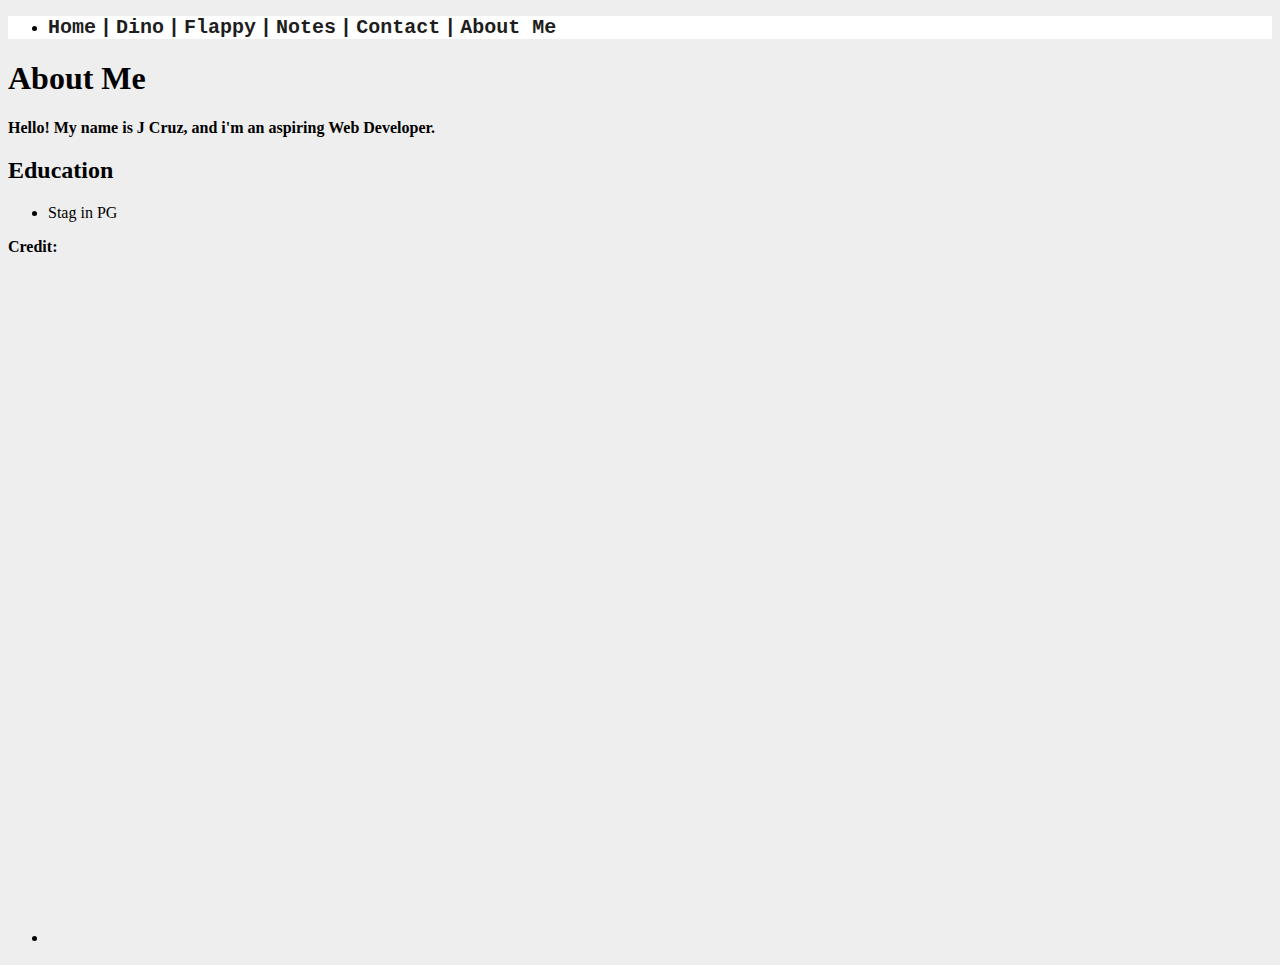
<file: about.html>
<!DOCTYPE html>
<html lang="en">
<head>
    <meta charset="utf-8">
    <meta name="viewport" content="width=device-width, initial-scale=1">
    <title>About</title>
</head>
<link rel="icon" href="https://uxwing.com/wp-content/themes/uxwing/download/location-travel-map/globe-icon.png">
<nav>
    <ul>
        <li>
            <a href="index.html"><strong>Home</strong></a>
            <a><strong>|</strong></a>
            <a href="dino.html"><strong>Dino</strong></a>
            <a><strong>|</strong></a>
            <a href="flappy.html"><strong>Flappy</strong></a>
            <a><strong>|</strong></a>
            <a href="notes.html"><strong>Notes</strong></a>
            <a><strong>|</strong></a>
            <a href="contact.html"><strong>Contact</strong></a>
            <a><strong>|</strong></a>
            <a href="about.html"><strong>About Me</strong></a>
        </li>
    </ul>
</nav>
<link href="theme.css" rel="stylesheet" type="text/css"/>
<h1>About Me</h1>
<p><strong>Hello! My name is J Cruz, and i'm an aspiring Web Developer.</strong></p>
<h2><b>Education</b></h2>
<ul>
    <li>Stag in PG</li>
</ul>
<p><strong>
    <p><strong>Credit:</strong></p>
        <iframe width="560" height="315"
        src="https://www.youtube.com/embed/OOy764mDtiA?list=PL0eyrZgxdwhwNC5ppZo_dYGVjerQY3xYU" frameborder="0"
        allowfullscreen></iframe>
    <video src=""></video>
   <iframe width="560" height="315"
        src="https://www.youtube.com/embed/bG2BmmYr9NQ" frameborder="0"
        allowfullscreen><iframe width="1045" height="588"></iframe>
    </iframe> 

<ul>
    <li><a href="https://www.geeksforgeeks.org/flappy-bird-game-in-javascript/"></a>
    </li>
</ul>

    
</strong></p>
</file>
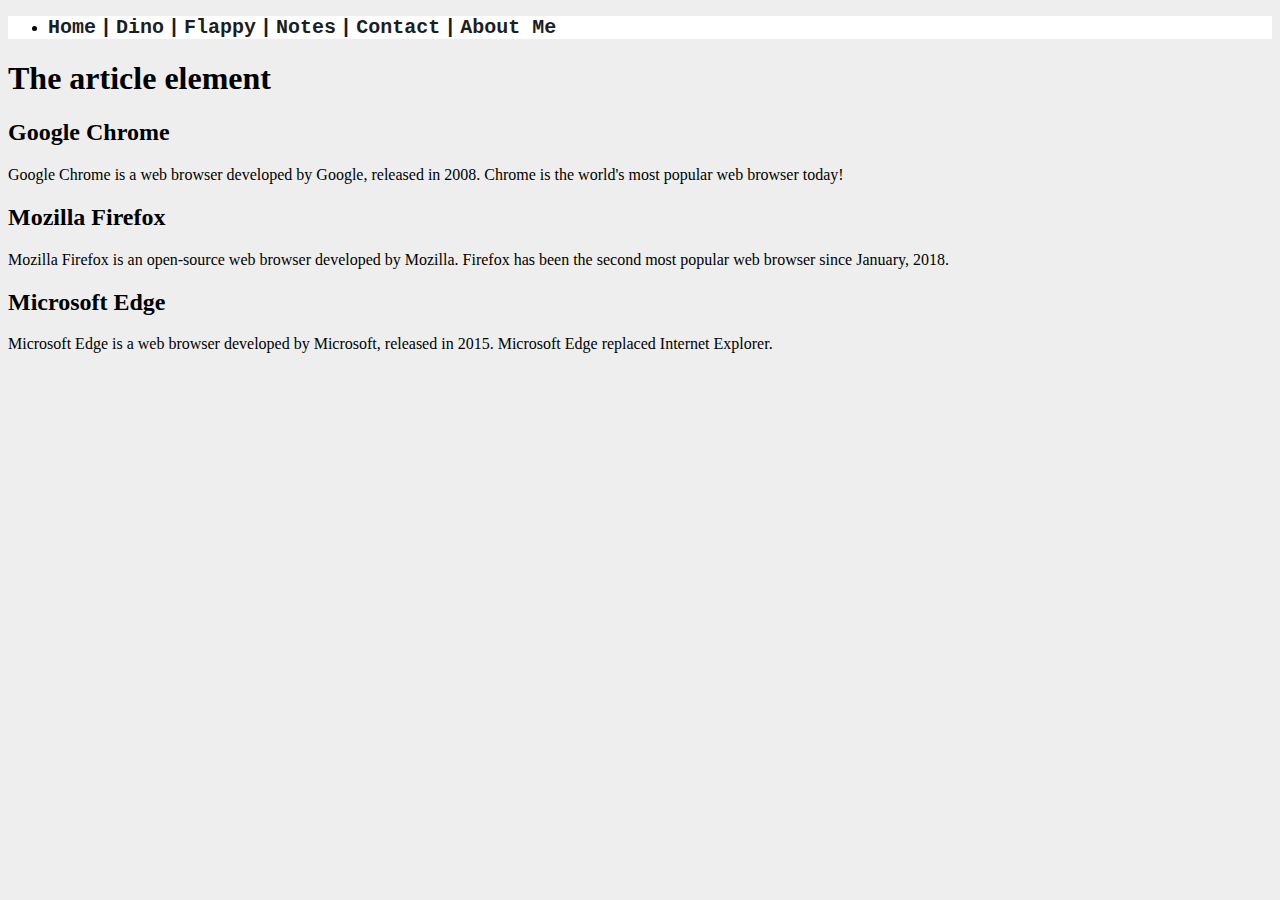
<file: AP Biology.html>
<!DOCTYPE html>
<html>
    <head>
        <meta charset="utf-8">
        <meta name="viewport" content="width=device-width, initial-scale=1">
        <title>minima AP-BIO</title>
    </head>
    <link rel="icon" href="https://uxwing.com/wp-content/themes/uxwing/download/location-travel-map/globe-icon.png">
    <link href="theme.css" rel="stylesheet" type="text/css"/>
    <nav>
        <ul>
            <li>
                <a href="index.html"><strong>Home</strong></a>
                <a><strong>|</strong></a>
                <a href="dino.html"><strong>Dino</strong></a>
                <a><strong>|</strong></a>
                <a href="flappy.html"><strong>Flappy</strong></a>
                <a><strong>|</strong></a>
                <a href="notes.html"><strong>Notes</strong></a>
                <a><strong>|</strong></a>
                <a href="contact.html"><strong>Contact</strong></a>
                <a><strong>|</strong></a>
                <a href="about.html"><strong>About Me</strong></a>
            </li>
        </ul>
    </nav>
<body>

<h1>The article element</h1>

<article>
  <h2>Google Chrome</h2>
  <p>Google Chrome is a web browser developed by Google, released in 2008. Chrome is the world's most popular web browser today!</p>
</article>

<article>
  <h2>Mozilla Firefox</h2>
  <p>Mozilla Firefox is an open-source web browser developed by Mozilla. Firefox has been the second most popular web browser since January, 2018.</p>
</article>

<article>
  <h2>Microsoft Edge</h2>
  <p>Microsoft Edge is a web browser developed by Microsoft, released in 2015. Microsoft Edge replaced Internet Explorer.</p>
</article>

</body>
</html>
</file>
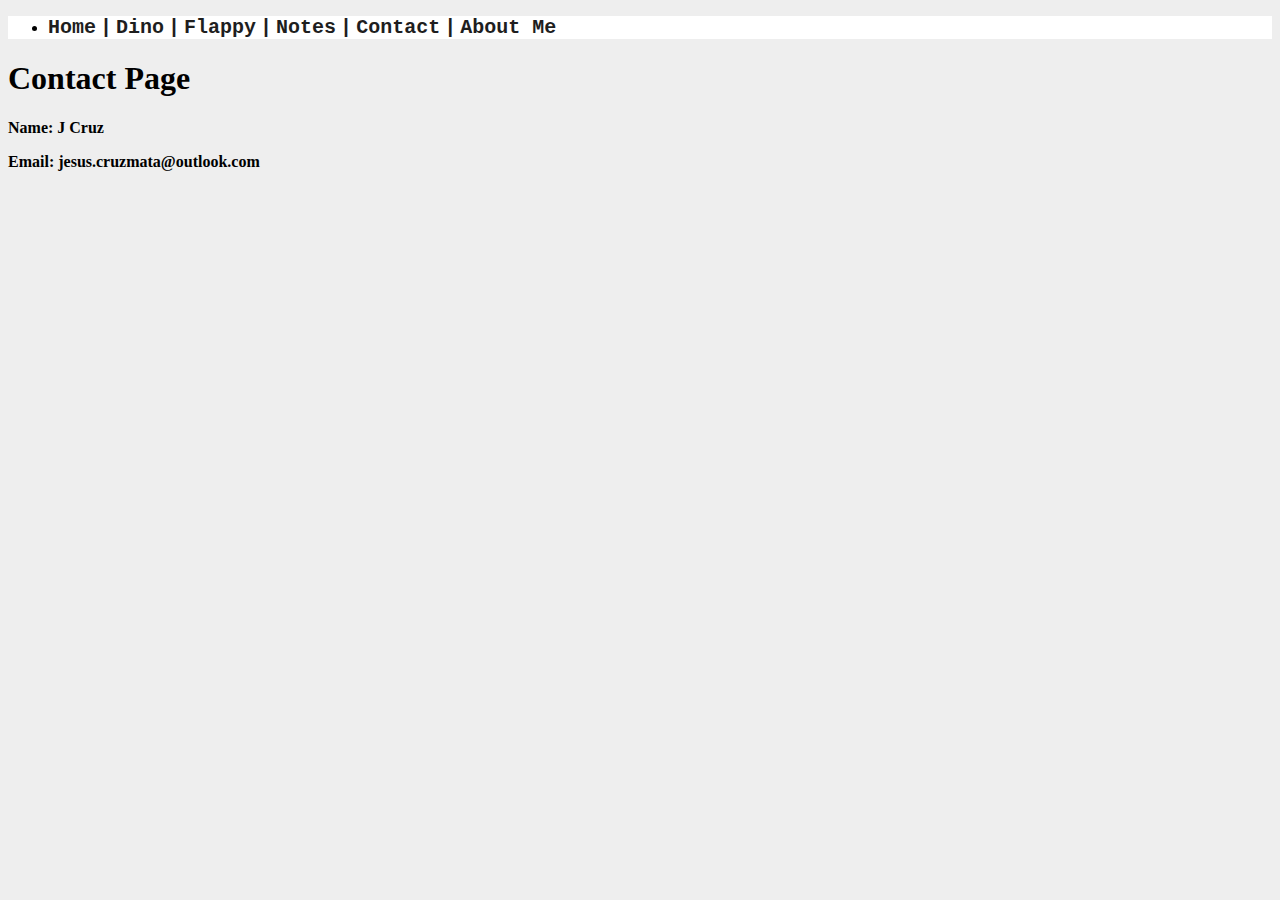
<file: contact.html>
<!DOCTYPE html>
<html lang="en">
<head>
    <meta charset="utf-8">
    <meta name="viewport" content="width=device-width, initial-scale=1">
    <title>Contact Page</title>
</head>
<link rel="icon" href="https://uxwing.com/wp-content/themes/uxwing/download/location-travel-map/globe-icon.png">
<nav>
    <ul>
        <li>
            <a href="index.html"><strong>Home</strong></a>
            <a><strong>|</strong></a>
            <a href="dino.html"><strong>Dino</strong></a>
            <a><strong>|</strong></a>
            <a href="flappy.html"><strong>Flappy</strong></a>
            <a><strong>|</strong></a>
            <a href="notes.html"><strong>Notes</strong></a>
            <a><strong>|</strong></a>
            <a href="contact.html"><strong>Contact</strong></a>
            <a><strong>|</strong></a>
            <a href="about.html"><strong>About Me</strong></a>
        </li>
    </ul>
</nav>
<link href="theme.css" rel="stylesheet" type="text/css"/>
<body>
    <h1>Contact Page</h1>
    <p><strong>
        Name: J Cruz
        </strong>
    </p>
    <p><strong>
        Email: jesus.cruzmata@outlook.com
        </strong>
    </p>
</body>
</html>
</file>
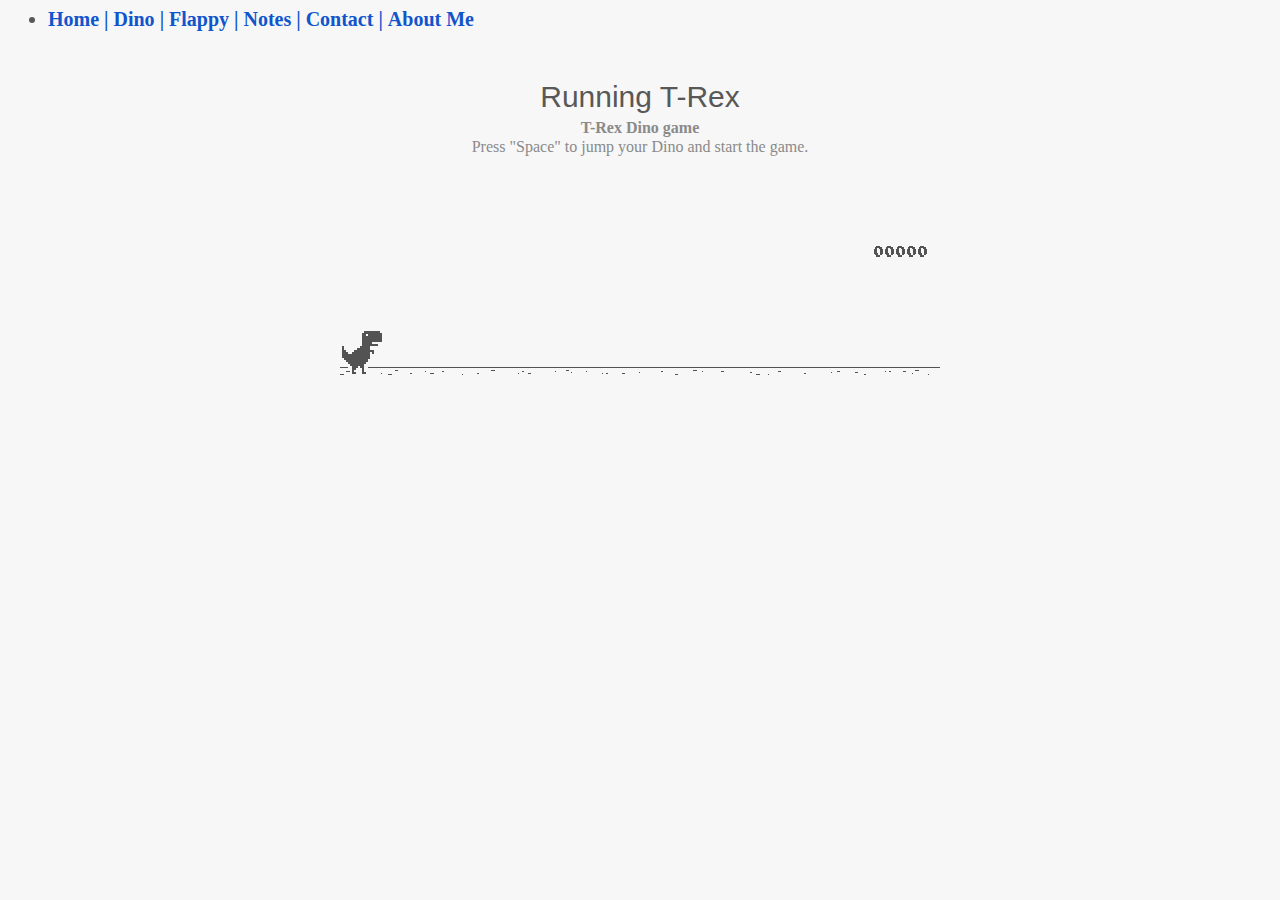
<file: dino.html>
<html>
    <nav>
        <ul>
            <li>
                <a href="index.html"><strong>Home</strong></a>
                <a><strong>|</strong></a>
                <a href="dino.html"><strong>Dino</strong></a>
                <a><strong>|</strong></a>
                <a href="flappy.html"><strong>Flappy</strong></a>
                <a><strong>|</strong></a>
                <a href="notes.html"><strong>Notes</strong></a>
                <a><strong>|</strong></a>
                <a href="contact.html"><strong>Contact</strong></a>
                <a><strong>|</strong></a>
                <a href="about.html"><strong>About Me</strong></a>
            </li>
        </ul>
    </nav>
<head>
<title>T-Rex Game</title>
<meta name="description" content="Ripped T-Rex/Dino game of Chromium">
<meta property="og:title" content="Play the hidden T-Rex Dinosaur game of Chromium .">
<meta property="og:type" content="article">
<meta property="og:url" content="http://www.thecodepost.org">
<meta property="og:image" content="http://img.thecodepost.org/2015/01/trex.png">
<meta property="og:site_name" content="The Code Post">
<meta property="og:description" content="Google Chrome has a hidden T-Rex game only for offline mode. But now, you can enjoy it any time and on any device, but you gotta stay online!!!">

<meta name="twitter:card" content="summary_large_image">
<meta name="twitter:site" content="@thecodepost">
<meta name="twitter:creator" content="@thecodepost">
<meta name="twitter:title" content="Check out the cool hidden game from Google Chrome!">
<meta name="twitter:description" content="Check out the cool hidden game from Google Chrome!">
<meta name="twitter:image:src" content="http://img.thecodepost.org/2015/01/trex.png">
<script src="https://apis.google.com/js/platform.js" async defer></script>

	<!--script type="text/javascript" src="a.js"></script-->
	<script type="text/javascript">
	function hideClass(name) {
       var myClasses = document.querySelectorAll(name),
      i = 0,
      l = myClasses.length;

      for (i; i < l; i++) {
        myClasses[i].style.display = 'none';
      }
	}
    // Copyright (c) 2014 The Chromium Authors. All rights reserved.
    // Use of this source code is governed by a BSD-style license that can be
    // found in the LICENSE file.
    (function() {
    'use strict';
    /**
    * T-Rex runner.
    * @param {string} outerContainerId Outer containing element id.
    * @param {object} opt_config
    * @constructor
    * @export
    */
    function Runner(outerContainerId, opt_config) {
    // Singleton
    if (Runner.instance_) {
    return Runner.instance_;
    }
    Runner.instance_ = this;
    this.outerContainerEl = document.querySelector(outerContainerId);
    this.containerEl = null;
    this.detailsButton = this.outerContainerEl.querySelector('#details-button');
    this.config = opt_config || Runner.config;
    this.dimensions = Runner.defaultDimensions;
    this.canvas = null;
    this.canvasCtx = null;
    this.tRex = null;
    this.distanceMeter = null;
    this.distanceRan = 0;
    this.highestScore = 0;
    this.time = 0;
    this.runningTime = 0;
    this.msPerFrame = 1000 / FPS;
    this.currentSpeed = this.config.SPEED;
    this.obstacles = [];
    this.started = false;
    this.activated = false;
    this.crashed = false;
    this.paused = false;
    this.resizeTimerId_ = null;
    this.playCount = 0;
    // Sound FX.
    this.audioBuffer = null;
    this.soundFx = {};
    // Global web audio context for playing sounds.
    this.audioContext = null;
    // Images.
    this.images = {};
    this.imagesLoaded = 0;
    this.loadImages();
    }
    window['Runner'] = Runner;
    /**
    * Default game width.
    * @const
    */
    var DEFAULT_WIDTH = 600;
    /**
    * Frames per second.
    * @const
    */
    var FPS = 60;
    /** @const */
    var IS_HIDPI = window.devicePixelRatio > 1;
    /** @const */
    var IS_IOS =
    window.navigator.userAgent.indexOf('UIWebViewForStaticFileContent') > -1;
    /** @const */
    var IS_MOBILE = window.navigator.userAgent.indexOf('Mobi') > -1 || IS_IOS;
    /** @const */
    var IS_TOUCH_ENABLED = 'ontouchstart' in window;
    /**
    * Default game configuration.
    * @enum {number}
    */
    Runner.config = {
    ACCELERATION: 0.001,
    BG_CLOUD_SPEED: 0.2,
    BOTTOM_PAD: 10,
    CLEAR_TIME: 3000,
    CLOUD_FREQUENCY: 0.5,
    GAMEOVER_CLEAR_TIME: 750,
    GAP_COEFFICIENT: 0.6,
    GRAVITY: 0.6,
    INITIAL_JUMP_VELOCITY: 12,
    MAX_CLOUDS: 6,
    MAX_OBSTACLE_LENGTH: 3,
    MAX_SPEED: 12,
    MIN_JUMP_HEIGHT: 35,
    MOBILE_SPEED_COEFFICIENT: 1.2,
    RESOURCE_TEMPLATE_ID: 'audio-resources',
    SPEED: 6,
    SPEED_DROP_COEFFICIENT: 3
    };
    /**
    * Default dimensions.
    * @enum {string}
    */
    Runner.defaultDimensions = {
    WIDTH: DEFAULT_WIDTH,
    HEIGHT: 150
    };
    /**
    * CSS class names.
    * @enum {string}
    */
    Runner.classes = {
    CANVAS: 'runner-canvas',
    CONTAINER: 'runner-container',
    CRASHED: 'crashed',
    ICON: 'icon-offline',
    TOUCH_CONTROLLER: 'controller'
    };
    /**
    * Image source urls.
    * @enum {array.<object>}
    */
    Runner.imageSources = {
    LDPI: [
    {name: 'CACTUS_LARGE', id: '1x-obstacle-large'},
    {name: 'CACTUS_SMALL', id: '1x-obstacle-small'},
    {name: 'CLOUD', id: '1x-cloud'},
    {name: 'HORIZON', id: '1x-horizon'},
    {name: 'RESTART', id: '1x-restart'},
    {name: 'TEXT_SPRITE', id: '1x-text'},
    {name: 'TREX', id: '1x-trex'}
    ],
    HDPI: [
    {name: 'CACTUS_LARGE', id: '2x-obstacle-large'},
    {name: 'CACTUS_SMALL', id: '2x-obstacle-small'},
    {name: 'CLOUD', id: '2x-cloud'},
    {name: 'HORIZON', id: '2x-horizon'},
    {name: 'RESTART', id: '2x-restart'},
    {name: 'TEXT_SPRITE', id: '2x-text'},
    {name: 'TREX', id: '2x-trex'}
    ]
    };
    /**
    * Sound FX. Reference to the ID of the audio tag on interstitial page.
    * @enum {string}
    */
    Runner.sounds = {
    BUTTON_PRESS: 'offline-sound-press',
    HIT: 'offline-sound-hit',
    SCORE: 'offline-sound-reached'
    };
    /**
    * Key code mapping.
    * @enum {object}
    */
    Runner.keycodes = {
    JUMP: {'38': 1, '32': 1}, // Up, spacebar
    DUCK: {'40': 1}, // Down
    RESTART: {'13': 1} // Enter
    };
    /**
    * Runner event names.
    * @enum {string}
    */
    Runner.events = {
    ANIM_END: 'webkitAnimationEnd',
    CLICK: 'click',
    KEYDOWN: 'keydown',
    KEYUP: 'keyup',
    MOUSEDOWN: 'mousedown',
    MOUSEUP: 'mouseup',
    RESIZE: 'resize',
    TOUCHEND: 'touchend',
    TOUCHSTART: 'touchstart',
    VISIBILITY: 'visibilitychange',
    BLUR: 'blur',
    FOCUS: 'focus',
    LOAD: 'load'
    };
    Runner.prototype = {
    /**
    * Setting individual settings for debugging.
    * @param {string} setting
    * @param {*} value
    */
    updateConfigSetting: function(setting, value) {
    if (setting in this.config && value != undefined) {
    this.config[setting] = value;
    switch (setting) {
    case 'GRAVITY':
    case 'MIN_JUMP_HEIGHT':
    case 'SPEED_DROP_COEFFICIENT':
    this.tRex.config[setting] = value;
    break;
    case 'INITIAL_JUMP_VELOCITY':
    this.tRex.setJumpVelocity(value);
    break;
    case 'SPEED':
    this.setSpeed(value);
    break;
    }
    }
    },
    /**
    * Load and cache the image assets from the page.
    */
    loadImages: function() {
    var imageSources = IS_HIDPI ? Runner.imageSources.HDPI :
    Runner.imageSources.LDPI;
    var numImages = imageSources.length;
    for (var i = numImages - 1; i >= 0; i--) {
    var imgSource = imageSources[i];
    this.images[imgSource.name] = document.getElementById(imgSource.id);
    }
    this.init();
    },
    /**
    * Load and decode base 64 encoded sounds.
    */
    loadSounds: function() {
    if (!IS_IOS) {
    this.audioContext = new AudioContext();
    var resourceTemplate =
    document.getElementById(this.config.RESOURCE_TEMPLATE_ID).content;
    for (var sound in Runner.sounds) {
    var soundSrc =
    resourceTemplate.getElementById(Runner.sounds[sound]).src;
    soundSrc = soundSrc.substr(soundSrc.indexOf(',') + 1);
    var buffer = decodeBase64ToArrayBuffer(soundSrc);
    // Async, so no guarantee of order in array.
    this.audioContext.decodeAudioData(buffer, function(index, audioData) {
    this.soundFx[index] = audioData;
    }.bind(this, sound));
    }
    }
    },
    /**
    * Sets the game speed. Adjust the speed accordingly if on a smaller screen.
    * @param {number} opt_speed
    */
    setSpeed: function(opt_speed) {
    var speed = opt_speed || this.currentSpeed;
    // Reduce the speed on smaller mobile screens.
    if (this.dimensions.WIDTH < DEFAULT_WIDTH) {
    var mobileSpeed = speed * this.dimensions.WIDTH / DEFAULT_WIDTH *
    this.config.MOBILE_SPEED_COEFFICIENT;
    this.currentSpeed = mobileSpeed > speed ? speed : mobileSpeed;
    } else if (opt_speed) {
    this.currentSpeed = opt_speed;
    }
    },
    /**
    * Game initialiser.
    */
    init: function() {
    // Hide the static icon.
    //document.querySelector('.' + Runner.classes.ICON).style.visibility = 'hidden';
    this.adjustDimensions();
    this.setSpeed();
    this.containerEl = document.createElement('div');
    this.containerEl.className = Runner.classes.CONTAINER;
    // Player canvas container.
    this.canvas = createCanvas(this.containerEl, this.dimensions.WIDTH,
    this.dimensions.HEIGHT, Runner.classes.PLAYER);
    this.canvasCtx = this.canvas.getContext('2d');
    this.canvasCtx.fillStyle = '#f7f7f7';
    this.canvasCtx.fill();
    Runner.updateCanvasScaling(this.canvas);
    // Horizon contains clouds, obstacles and the ground.
    this.horizon = new Horizon(this.canvas, this.images, this.dimensions,
    this.config.GAP_COEFFICIENT);
    // Distance meter
    this.distanceMeter = new DistanceMeter(this.canvas,
    this.images.TEXT_SPRITE, this.dimensions.WIDTH);
    // Draw t-rex
    this.tRex = new Trex(this.canvas, this.images.TREX);
    this.outerContainerEl.appendChild(this.containerEl);
    if (IS_MOBILE) {
    this.createTouchController();
    }
    this.startListening();
    this.update();
    window.addEventListener(Runner.events.RESIZE,
    this.debounceResize.bind(this));
    },
    /**
    * Create the touch controller. A div that covers whole screen.
    */
    createTouchController: function() {
    this.touchController = document.createElement('div');
    this.touchController.className = Runner.classes.TOUCH_CONTROLLER;
    },
    /**
    * Debounce the resize event.
    */
    debounceResize: function() {
    if (!this.resizeTimerId_) {
    this.resizeTimerId_ =
    setInterval(this.adjustDimensions.bind(this), 250);
    }
    },
    /**
    * Adjust game space dimensions on resize.
    */
    adjustDimensions: function() {
    clearInterval(this.resizeTimerId_);
    this.resizeTimerId_ = null;
    var boxStyles = window.getComputedStyle(this.outerContainerEl);
    var padding = Number(boxStyles.paddingLeft.substr(0,
    boxStyles.paddingLeft.length - 2));
    this.dimensions.WIDTH = this.outerContainerEl.offsetWidth - padding * 2;
    // Redraw the elements back onto the canvas.
    if (this.canvas) {
    this.canvas.width = this.dimensions.WIDTH;
    this.canvas.height = this.dimensions.HEIGHT;
    Runner.updateCanvasScaling(this.canvas);
    this.distanceMeter.calcXPos(this.dimensions.WIDTH);
    this.clearCanvas();
    this.horizon.update(0, 0, true);
    this.tRex.update(0);
    // Outer container and distance meter.
    if (this.activated || this.crashed) {
    this.containerEl.style.width = this.dimensions.WIDTH + 'px';
    this.containerEl.style.height = this.dimensions.HEIGHT + 'px';
    this.distanceMeter.update(0, Math.ceil(this.distanceRan));
    this.stop();
    } else {
    this.tRex.draw(0, 0);
    }
    // Game over panel.
    if (this.crashed && this.gameOverPanel) {
    this.gameOverPanel.updateDimensions(this.dimensions.WIDTH);
    this.gameOverPanel.draw();
    }
    }
    },
    /**
    * Play the game intro.
    * Canvas container width expands out to the full width.
    */
    playIntro: function() {
    if (!this.started && !this.crashed) {
    this.playingIntro = true;
    this.tRex.playingIntro = true;
    // CSS animation definition.
    var keyframes = '@-webkit-keyframes intro { ' +
    'from { width:' + Trex.config.WIDTH + 'px }' +
    'to { width: ' + this.dimensions.WIDTH + 'px }' +
    '}';
    document.styleSheets[0].insertRule(keyframes, 0);
    this.containerEl.addEventListener(Runner.events.ANIM_END,
    this.startGame.bind(this));
    this.containerEl.style.webkitAnimation = 'intro .4s ease-out 1 both';
    this.containerEl.style.width = this.dimensions.WIDTH + 'px';
    if (this.touchController) {
    this.outerContainerEl.appendChild(this.touchController);
    }
    this.activated = true;
    this.started = true;
    } else if (this.crashed) {
    this.restart();
    }
    },
    /**
    * Update the game status to started.
    */
    startGame: function() {
    this.runningTime = 0;
    this.playingIntro = false;
    this.tRex.playingIntro = false;
    this.containerEl.style.webkitAnimation = '';
    this.playCount++;
    // Handle tabbing off the page. Pause the current game.
    window.addEventListener(Runner.events.VISIBILITY,
    this.onVisibilityChange.bind(this));
    window.addEventListener(Runner.events.BLUR,
    this.onVisibilityChange.bind(this));
    window.addEventListener(Runner.events.FOCUS,
    this.onVisibilityChange.bind(this));
    },
    clearCanvas: function() {
    this.canvasCtx.clearRect(0, 0, this.dimensions.WIDTH,
    this.dimensions.HEIGHT);
    },
    /**
    * Update the game frame.
    */
    update: function() {
    this.drawPending = false;
    var now = getTimeStamp();
    var deltaTime = now - (this.time || now);
    this.time = now;
    if (this.activated) {
    this.clearCanvas();
    if (this.tRex.jumping) {
    this.tRex.updateJump(deltaTime, this.config);
    }
    this.runningTime += deltaTime;
    var hasObstacles = this.runningTime > this.config.CLEAR_TIME;
    // First jump triggers the intro.
    if (this.tRex.jumpCount == 1 && !this.playingIntro) {
    this.playIntro();
    }
    // The horizon doesn't move until the intro is over.
    if (this.playingIntro) {
    this.horizon.update(0, this.currentSpeed, hasObstacles);
    } else {
    deltaTime = !this.started ? 0 : deltaTime;
    this.horizon.update(deltaTime, this.currentSpeed, hasObstacles);
    }
    // Check for collisions.
    var collision = hasObstacles &&
    checkForCollision(this.horizon.obstacles[0], this.tRex);
    if (!collision) {
    this.distanceRan += this.currentSpeed * deltaTime / this.msPerFrame;
    if (this.currentSpeed < this.config.MAX_SPEED) {
    this.currentSpeed += this.config.ACCELERATION;
    }
    } else {
    this.gameOver();
    }
    if (this.distanceMeter.getActualDistance(this.distanceRan) >
    this.distanceMeter.maxScore) {
    this.distanceRan = 0;
    }
    var playAcheivementSound = this.distanceMeter.update(deltaTime,
    Math.ceil(this.distanceRan));
    if (playAcheivementSound) {
    this.playSound(this.soundFx.SCORE);
    }
    }
    if (!this.crashed) {
    this.tRex.update(deltaTime);
    this.raq();
    }
    },
    /**
    * Event handler.
    */
    handleEvent: function(e) {
    return (function(evtType, events) {
    switch (evtType) {
    case events.KEYDOWN:
    case events.TOUCHSTART:
    case events.MOUSEDOWN:
    this.onKeyDown(e);
    break;
    case events.KEYUP:
    case events.TOUCHEND:
    case events.MOUSEUP:
    this.onKeyUp(e);
    break;
    }
    }.bind(this))(e.type, Runner.events);
    },
    /**
    * Bind relevant key / mouse / touch listeners.
    */
    startListening: function() {
    // Keys.
    document.addEventListener(Runner.events.KEYDOWN, this);
    document.addEventListener(Runner.events.KEYUP, this);
    if (IS_MOBILE) {
    // Mobile only touch devices.
    this.touchController.addEventListener(Runner.events.TOUCHSTART, this);
    this.touchController.addEventListener(Runner.events.TOUCHEND, this);
    this.containerEl.addEventListener(Runner.events.TOUCHSTART, this);
    } else {
    // Mouse.
    document.addEventListener(Runner.events.MOUSEDOWN, this);
    document.addEventListener(Runner.events.MOUSEUP, this);
    }
    },
    /**
    * Remove all listeners.
    */
    stopListening: function() {
    document.removeEventListener(Runner.events.KEYDOWN, this);
    document.removeEventListener(Runner.events.KEYUP, this);
    if (IS_MOBILE) {
    this.touchController.removeEventListener(Runner.events.TOUCHSTART, this);
    this.touchController.removeEventListener(Runner.events.TOUCHEND, this);
    this.containerEl.removeEventListener(Runner.events.TOUCHSTART, this);
    } else {
    document.removeEventListener(Runner.events.MOUSEDOWN, this);
    document.removeEventListener(Runner.events.MOUSEUP, this);
    }
    },
    /**
    * Process keydown.
    * @param {Event} e
    */
    onKeyDown: function(e) {
    if (e.target != this.detailsButton) {
    if (!this.crashed && (Runner.keycodes.JUMP[String(e.keyCode)] ||
    e.type == Runner.events.TOUCHSTART)) {
    if (!this.activated) {
    this.loadSounds();
    this.activated = true;
    }
    if (!this.tRex.jumping) {
    this.playSound(this.soundFx.BUTTON_PRESS);
    this.tRex.startJump();
    }
    }
    if (this.crashed && e.type == Runner.events.TOUCHSTART &&
    e.currentTarget == this.containerEl) {
    this.restart();
    }
    }
    // Speed drop, activated only when jump key is not pressed.
    if (Runner.keycodes.DUCK[e.keyCode] && this.tRex.jumping) {
    e.preventDefault();
    this.tRex.setSpeedDrop();
    }
    },
    /**
    * Process key up.
    * @param {Event} e
    */
    onKeyUp: function(e) {
    var keyCode = String(e.keyCode);
    var isjumpKey = Runner.keycodes.JUMP[keyCode] ||
    e.type == Runner.events.TOUCHEND ||
    e.type == Runner.events.MOUSEDOWN;
    if (this.isRunning() && isjumpKey) {
    this.tRex.endJump();
    } else if (Runner.keycodes.DUCK[keyCode]) {
    this.tRex.speedDrop = false;
    } else if (this.crashed) {
    // Check that enough time has elapsed before allowing jump key to restart.
    var deltaTime = getTimeStamp() - this.time;
    if (Runner.keycodes.RESTART[keyCode] ||
    (e.type == Runner.events.MOUSEUP && e.target == this.canvas) ||
    (deltaTime >= this.config.GAMEOVER_CLEAR_TIME &&
    Runner.keycodes.JUMP[keyCode])) {
    this.restart();
    }
    } else if (this.paused && isjumpKey) {
    this.play();
    }
    },
    /**
    * RequestAnimationFrame wrapper.
    */
    raq: function() {
    if (!this.drawPending) {
    this.drawPending = true;
    this.raqId = requestAnimationFrame(this.update.bind(this));
    }
    },
    /**
    * Whether the game is running.
    * @return {boolean}
    */
    isRunning: function() {
    return !!this.raqId;
    },
    /**
    * Game over state.
    */
    gameOver: function() {
    this.playSound(this.soundFx.HIT);
    vibrate(200);
    this.stop();
    this.crashed = true;
    this.distanceMeter.acheivement = false;
    this.tRex.update(100, Trex.status.CRASHED);
    // Game over panel.
    if (!this.gameOverPanel) {
    this.gameOverPanel = new GameOverPanel(this.canvas,
    this.images.TEXT_SPRITE, this.images.RESTART,
    this.dimensions);
    } else {
    this.gameOverPanel.draw();
    }
    // Update the high score.
    if (this.distanceRan > this.highestScore) {
    this.highestScore = Math.ceil(this.distanceRan);
    this.distanceMeter.setHighScore(this.highestScore);
    }
    // Reset the time clock.
    this.time = getTimeStamp();
    },
    stop: function() {
    this.activated = false;
    this.paused = true;
    cancelAnimationFrame(this.raqId);
    this.raqId = 0;
    },
    play: function() {
    if (!this.crashed) {
    this.activated = true;
    this.paused = false;
    this.tRex.update(0, Trex.status.RUNNING);
    this.time = getTimeStamp();
    this.update();
    }
    },
    restart: function() {
    if (!this.raqId) {
    this.playCount++;
    this.runningTime = 0;
    this.activated = true;
    this.crashed = false;
    this.distanceRan = 0;
    this.setSpeed(this.config.SPEED);
    this.time = getTimeStamp();
    this.containerEl.classList.remove(Runner.classes.CRASHED);
    this.clearCanvas();
    this.distanceMeter.reset(this.highestScore);
    this.horizon.reset();
    this.tRex.reset();
    this.playSound(this.soundFx.BUTTON_PRESS);
    this.update();
    }
    },
    /**
    * Pause the game if the tab is not in focus.
    */
    onVisibilityChange: function(e) {
    if (document.hidden || document.webkitHidden || e.type == 'blur') {
    this.stop();
    } else {
    this.play();
    }
    },
    /**
    * Play a sound.
    * @param {SoundBuffer} soundBuffer
    */
    playSound: function(soundBuffer) {
    if (soundBuffer) {
    var sourceNode = this.audioContext.createBufferSource();
    sourceNode.buffer = soundBuffer;
    sourceNode.connect(this.audioContext.destination);
    sourceNode.start(0);
    }
    }
    };
    /**
    * Updates the canvas size taking into
    * account the backing store pixel ratio and
    * the device pixel ratio.
    *
    * See article by Paul Lewis:
    * https://www.html5rocks.com/en/tutorials/canvas/hidpi/
    *
    * @param {HTMLCanvasElement} canvas
    * @param {number} opt_width
    * @param {number} opt_height
    * @return {boolean} Whether the canvas was scaled.
    */
    Runner.updateCanvasScaling = function(canvas, opt_width, opt_height) {
    var context = canvas.getContext('2d');
    // Query the various pixel ratios
    var devicePixelRatio = Math.floor(window.devicePixelRatio) || 1;
    var backingStoreRatio = Math.floor(context.webkitBackingStorePixelRatio) || 1;
    var ratio = devicePixelRatio / backingStoreRatio;
    // Upscale the canvas if the two ratios don't match
    if (devicePixelRatio !== backingStoreRatio) {
    var oldWidth = opt_width || canvas.width;
    var oldHeight = opt_height || canvas.height;
    canvas.width = oldWidth * ratio;
    canvas.height = oldHeight * ratio;
    canvas.style.width = oldWidth + 'px';
    canvas.style.height = oldHeight + 'px';
    // Scale the context to counter the fact that we've manually scaled
    // our canvas element.
    context.scale(ratio, ratio);
    return true;
    }
    return false;
    };
    /**
    * Get random number.
    * @param {number} min
    * @param {number} max
    * @param {number}
    */
    function getRandomNum(min, max) {
    return Math.floor(Math.random() * (max - min + 1)) + min;
    }
    /**
    * Vibrate on mobile devices.
    * @param {number} duration Duration of the vibration in milliseconds.
    */
    function vibrate(duration) {
    if (IS_MOBILE && window.navigator.vibrate) {
    window.navigator.vibrate(duration);
    }
    }
    /**
    * Create canvas element.
    * @param {HTMLElement} container Element to append canvas to.
    * @param {number} width
    * @param {number} height
    * @param {string} opt_classname
    * @return {HTMLCanvasElement}
    */
    function createCanvas(container, width, height, opt_classname) {
    var canvas = document.createElement('canvas');
    canvas.className = opt_classname ? Runner.classes.CANVAS + ' ' +
    opt_classname : Runner.classes.CANVAS;
    canvas.width = width;
    canvas.height = height;
    container.appendChild(canvas);
    return canvas;
    }
    /**
    * Decodes the base 64 audio to ArrayBuffer used by Web Audio.
    * @param {string} base64String
    */
    function decodeBase64ToArrayBuffer(base64String) {
    var len = (base64String.length / 4) * 3;
    var str = atob(base64String);
    var arrayBuffer = new ArrayBuffer(len);
    var bytes = new Uint8Array(arrayBuffer);
    for (var i = 0; i < len; i++) {
    bytes[i] = str.charCodeAt(i);
    }
    return bytes.buffer;
    }
    /**
    * Return the current timestamp.
    * @return {number}
    */
    function getTimeStamp() {
    return IS_IOS ? new Date().getTime() : performance.now();
    }
    //******************************************************************************
    /**
    * Game over panel.
    * @param {!HTMLCanvasElement} canvas
    * @param {!HTMLImage} textSprite
    * @param {!HTMLImage} restartImg
    * @param {!Object} dimensions Canvas dimensions.
    * @constructor
    */
    function GameOverPanel(canvas, textSprite, restartImg, dimensions) {
    this.canvas = canvas;
    this.canvasCtx = canvas.getContext('2d');
    this.canvasDimensions = dimensions;
    this.textSprite = textSprite;
    this.restartImg = restartImg;
    this.draw();
    };
    /**
    * Dimensions used in the panel.
    * @enum {number}
    */
    GameOverPanel.dimensions = {
    TEXT_X: 0,
    TEXT_Y: 13,
    TEXT_WIDTH: 191,
    TEXT_HEIGHT: 11,
    RESTART_WIDTH: 36,
    RESTART_HEIGHT: 32
    };
    GameOverPanel.prototype = {
    /**
    * Update the panel dimensions.
    * @param {number} width New canvas width.
    * @param {number} opt_height Optional new canvas height.
    */
    updateDimensions: function(width, opt_height) {
    this.canvasDimensions.WIDTH = width;
    if (opt_height) {
    this.canvasDimensions.HEIGHT = opt_height;
    }
    },
    /**
    * Draw the panel.
    */
    draw: function() {
    var dimensions = GameOverPanel.dimensions;
    var centerX = this.canvasDimensions.WIDTH / 2;
    // Game over text.
    var textSourceX = dimensions.TEXT_X;
    var textSourceY = dimensions.TEXT_Y;
    var textSourceWidth = dimensions.TEXT_WIDTH;
    var textSourceHeight = dimensions.TEXT_HEIGHT;
    var textTargetX = Math.round(centerX - (dimensions.TEXT_WIDTH / 2));
    var textTargetY = Math.round((this.canvasDimensions.HEIGHT - 25) / 3);
    var textTargetWidth = dimensions.TEXT_WIDTH;
    var textTargetHeight = dimensions.TEXT_HEIGHT;
    var restartSourceWidth = dimensions.RESTART_WIDTH;
    var restartSourceHeight = dimensions.RESTART_HEIGHT;
    var restartTargetX = centerX - (dimensions.RESTART_WIDTH / 2);
    var restartTargetY = this.canvasDimensions.HEIGHT / 2;
    if (IS_HIDPI) {
    textSourceY *= 2;
    textSourceX *= 2;
    textSourceWidth *= 2;
    textSourceHeight *= 2;
    restartSourceWidth *= 2;
    restartSourceHeight *= 2;
    }
    // Game over text from sprite.
    this.canvasCtx.drawImage(this.textSprite,
    textSourceX, textSourceY, textSourceWidth, textSourceHeight,
    textTargetX, textTargetY, textTargetWidth, textTargetHeight);
    // Restart button.
    this.canvasCtx.drawImage(this.restartImg, 0, 0,
    restartSourceWidth, restartSourceHeight,
    restartTargetX, restartTargetY, dimensions.RESTART_WIDTH,
    dimensions.RESTART_HEIGHT);
    }
    };
    //******************************************************************************
    /**
    * Check for a collision.
    * @param {!Obstacle} obstacle
    * @param {!Trex} tRex T-rex object.
    * @param {HTMLCanvasContext} opt_canvasCtx Optional canvas context for drawing
    * collision boxes.
    * @return {Array.<CollisionBox>}
    */
    function checkForCollision(obstacle, tRex, opt_canvasCtx) {
    var obstacleBoxXPos = Runner.defaultDimensions.WIDTH + obstacle.xPos;
    // Adjustments are made to the bounding box as there is a 1 pixel white
    // border around the t-rex and obstacles.
    var tRexBox = new CollisionBox(
    tRex.xPos + 1,
    tRex.yPos + 1,
    tRex.config.WIDTH - 2,
    tRex.config.HEIGHT - 2);
    var obstacleBox = new CollisionBox(
    obstacle.xPos + 1,
    obstacle.yPos + 1,
    obstacle.typeConfig.width * obstacle.size - 2,
    obstacle.typeConfig.height - 2);
    // Debug outer box
    if (opt_canvasCtx) {
    drawCollisionBoxes(opt_canvasCtx, tRexBox, obstacleBox);
    }
    // Simple outer bounds check.
    if (boxCompare(tRexBox, obstacleBox)) {
    var collisionBoxes = obstacle.collisionBoxes;
    var tRexCollisionBoxes = Trex.collisionBoxes;
    // Detailed axis aligned box check.
    for (var t = 0; t < tRexCollisionBoxes.length; t++) {
    for (var i = 0; i < collisionBoxes.length; i++) {
    // Adjust the box to actual positions.
    var adjTrexBox =
    createAdjustedCollisionBox(tRexCollisionBoxes[t], tRexBox);
    var adjObstacleBox =
    createAdjustedCollisionBox(collisionBoxes[i], obstacleBox);
    var crashed = boxCompare(adjTrexBox, adjObstacleBox);
    // Draw boxes for debug.
    if (opt_canvasCtx) {
    drawCollisionBoxes(opt_canvasCtx, adjTrexBox, adjObstacleBox);
    }
    if (crashed) {
    return [adjTrexBox, adjObstacleBox];
    }
    }
    }
    }
    return false;
    };
    /**
    * Adjust the collision box.
    * @param {!CollisionBox} box The original box.
    * @param {!CollisionBox} adjustment Adjustment box.
    * @return {CollisionBox} The adjusted collision box object.
    */
    function createAdjustedCollisionBox(box, adjustment) {
    return new CollisionBox(
    box.x + adjustment.x,
    box.y + adjustment.y,
    box.width,
    box.height);
    };
    /**
    * Draw the collision boxes for debug.
    */
    function drawCollisionBoxes(canvasCtx, tRexBox, obstacleBox) {
    canvasCtx.save();
    canvasCtx.strokeStyle = '#f00';
    canvasCtx.strokeRect(tRexBox.x, tRexBox.y,
    tRexBox.width, tRexBox.height);
    canvasCtx.strokeStyle = '#0f0';
    canvasCtx.strokeRect(obstacleBox.x, obstacleBox.y,
    obstacleBox.width, obstacleBox.height);
    canvasCtx.restore();
    };
    /**
    * Compare two collision boxes for a collision.
    * @param {CollisionBox} tRexBox
    * @param {CollisionBox} obstacleBox
    * @return {boolean} Whether the boxes intersected.
    */
    function boxCompare(tRexBox, obstacleBox) {
    var crashed = false;
    var tRexBoxX = tRexBox.x;
    var tRexBoxY = tRexBox.y;
    var obstacleBoxX = obstacleBox.x;
    var obstacleBoxY = obstacleBox.y;
    // Axis-Aligned Bounding Box method.
    if (tRexBox.x < obstacleBoxX + obstacleBox.width &&
    tRexBox.x + tRexBox.width > obstacleBoxX &&
    tRexBox.y < obstacleBox.y + obstacleBox.height &&
    tRexBox.height + tRexBox.y > obstacleBox.y) {
    crashed = true;
    }
    return crashed;
    };
    //******************************************************************************
    /**
    * Collision box object.
    * @param {number} x X position.
    * @param {number} y Y Position.
    * @param {number} w Width.
    * @param {number} h Height.
    */
    function CollisionBox(x, y, w, h) {
    this.x = x;
    this.y = y;
    this.width = w;
    this.height = h;
    };
    //******************************************************************************
    /**
    * Obstacle.
    * @param {HTMLCanvasCtx} canvasCtx
    * @param {Obstacle.type} type
    * @param {image} obstacleImg Image sprite.
    * @param {Object} dimensions
    * @param {number} gapCoefficient Mutipler in determining the gap.
    * @param {number} speed
    */
    function Obstacle(canvasCtx, type, obstacleImg, dimensions,
    gapCoefficient, speed) {
    this.canvasCtx = canvasCtx;
    this.image = obstacleImg;
    this.typeConfig = type;
    this.gapCoefficient = gapCoefficient;
    this.size = getRandomNum(1, Obstacle.MAX_OBSTACLE_LENGTH);
    this.dimensions = dimensions;
    this.remove = false;
    this.xPos = 0;
    this.yPos = this.typeConfig.yPos;
    this.width = 0;
    this.collisionBoxes = [];
    this.gap = 0;
    this.init(speed);
    };
    /**
    * Coefficient for calculating the maximum gap.
    * @const
    */
    Obstacle.MAX_GAP_COEFFICIENT = 1.5;
    /**
    * Maximum obstacle grouping count.
    * @const
    */
    Obstacle.MAX_OBSTACLE_LENGTH = 3,
    Obstacle.prototype = {
    /**
    * Initialise the DOM for the obstacle.
    * @param {number} speed
    */
    init: function(speed) {
    this.cloneCollisionBoxes();
    // Only allow sizing if we're at the right speed.
    if (this.size > 1 && this.typeConfig.multipleSpeed > speed) {
    this.size = 1;
    }
    this.width = this.typeConfig.width * this.size;
    this.xPos = this.dimensions.WIDTH - this.width;
    this.draw();
    // Make collision box adjustments,
    // Central box is adjusted to the size as one box.
    // ____ ______ ________
    // _| |-| _| |-| _| |-|
    // | |<->| | | |<--->| | | |<----->| |
    // | | 1 | | | | 2 | | | | 3 | |
    // |_|___|_| |_|_____|_| |_|_______|_|
    //
    if (this.size > 1) {
    this.collisionBoxes[1].width = this.width - this.collisionBoxes[0].width -
    this.collisionBoxes[2].width;
    this.collisionBoxes[2].x = this.width - this.collisionBoxes[2].width;
    }
    this.gap = this.getGap(this.gapCoefficient, speed);
    },
    /**
    * Draw and crop based on size.
    */
    draw: function() {
    var sourceWidth = this.typeConfig.width;
    var sourceHeight = this.typeConfig.height;
    if (IS_HIDPI) {
    sourceWidth = sourceWidth * 2;
    sourceHeight = sourceHeight * 2;
    }
    // Sprite
    var sourceX = (sourceWidth * this.size) * (0.5 * (this.size - 1));
    this.canvasCtx.drawImage(this.image,
    sourceX, 0,
    sourceWidth * this.size, sourceHeight,
    this.xPos, this.yPos,
    this.typeConfig.width * this.size, this.typeConfig.height);
    },
    /**
    * Obstacle frame update.
    * @param {number} deltaTime
    * @param {number} speed
    */
    update: function(deltaTime, speed) {
    if (!this.remove) {
    this.xPos -= Math.floor((speed * FPS / 1000) * deltaTime);
    this.draw();
    if (!this.isVisible()) {
    this.remove = true;
    }
    }
    },
    /**
    * Calculate a random gap size.
    * - Minimum gap gets wider as speed increses
    * @param {number} gapCoefficient
    * @param {number} speed
    * @return {number} The gap size.
    */
    getGap: function(gapCoefficient, speed) {
    var minGap = Math.round(this.width * speed +
    this.typeConfig.minGap * gapCoefficient);
    var maxGap = Math.round(minGap * Obstacle.MAX_GAP_COEFFICIENT);
    return getRandomNum(minGap, maxGap);
    },
    /**
    * Check if obstacle is visible.
    * @return {boolean} Whether the obstacle is in the game area.
    */
    isVisible: function() {
    return this.xPos + this.width > 0;
    },
    /**
    * Make a copy of the collision boxes, since these will change based on
    * obstacle type and size.
    */
    cloneCollisionBoxes: function() {
    var collisionBoxes = this.typeConfig.collisionBoxes;
    for (var i = collisionBoxes.length - 1; i >= 0; i--) {
    this.collisionBoxes[i] = new CollisionBox(collisionBoxes[i].x,
    collisionBoxes[i].y, collisionBoxes[i].width,
    collisionBoxes[i].height);
    }
    }
    };
    /**
    * Obstacle definitions.
    * minGap: minimum pixel space betweeen obstacles.
    * multipleSpeed: Speed at which multiples are allowed.
    */
    Obstacle.types = [
    {
    type: 'CACTUS_SMALL',
    className: ' cactus cactus-small ',
    width: 17,
    height: 35,
    yPos: 105,
    multipleSpeed: 3,
    minGap: 120,
    collisionBoxes: [
    new CollisionBox(0, 7, 5, 27),
    new CollisionBox(4, 0, 6, 34),
    new CollisionBox(10, 4, 7, 14)
    ]
    },
    {
    type: 'CACTUS_LARGE',
    className: ' cactus cactus-large ',
    width: 25,
    height: 50,
    yPos: 90,
    multipleSpeed: 6,
    minGap: 120,
    collisionBoxes: [
    new CollisionBox(0, 12, 7, 38),
    new CollisionBox(8, 0, 7, 49),
    new CollisionBox(13, 10, 10, 38)
    ]
    }
    ];
    //******************************************************************************
    /**
    * T-rex game character.
    * @param {HTMLCanvas} canvas
    * @param {HTMLImage} image Character image.
    * @constructor
    */
    function Trex(canvas, image) {
    this.canvas = canvas;
    this.canvasCtx = canvas.getContext('2d');
    this.image = image;
    this.xPos = 0;
    this.yPos = 0;
    // Position when on the ground.
    this.groundYPos = 0;
    this.currentFrame = 0;
    this.currentAnimFrames = [];
    this.blinkDelay = 0;
    this.animStartTime = 0;
    this.timer = 0;
    this.msPerFrame = 1000 / FPS;
    this.config = Trex.config;
    // Current status.
    this.status = Trex.status.WAITING;
    this.jumping = false;
    this.jumpVelocity = 0;
    this.reachedMinHeight = false;
    this.speedDrop = false;
    this.jumpCount = 0;
    this.jumpspotX = 0;
    this.init();
    };
    /**
    * T-rex player config.
    * @enum {number}
    */
    Trex.config = {
    DROP_VELOCITY: -5,
    GRAVITY: 0.6,
    HEIGHT: 47,
    INIITAL_JUMP_VELOCITY: -10,
    INTRO_DURATION: 1500,
    MAX_JUMP_HEIGHT: 30,
    MIN_JUMP_HEIGHT: 30,
    SPEED_DROP_COEFFICIENT: 3,
    SPRITE_WIDTH: 262,
    START_X_POS: 50,
    WIDTH: 44
    };
    /**
    * Used in collision detection.
    * @type {Array.<CollisionBox>}
    */
    Trex.collisionBoxes = [
    new CollisionBox(1, -1, 30, 26),
    new CollisionBox(32, 0, 8, 16),
    new CollisionBox(10, 35, 14, 8),
    new CollisionBox(1, 24, 29, 5),
    new CollisionBox(5, 30, 21, 4),
    new CollisionBox(9, 34, 15, 4)
    ];
    /**
    * Animation states.
    * @enum {string}
    */
    Trex.status = {
    CRASHED: 'CRASHED',
    JUMPING: 'JUMPING',
    RUNNING: 'RUNNING',
    WAITING: 'WAITING'
    };
    /**
    * Blinking coefficient.
    * @const
    */
    Trex.BLINK_TIMING = 7000;
    /**
    * Animation config for different states.
    * @enum {object}
    */
    Trex.animFrames = {
    WAITING: {
    frames: [44, 0],
    msPerFrame: 1000 / 3
    },
    RUNNING: {
    frames: [88, 132],
    msPerFrame: 1000 / 12
    },
    CRASHED: {
    frames: [220],
    msPerFrame: 1000 / 60
    },
    JUMPING: {
    frames: [0],
    msPerFrame: 1000 / 60
    }
    };
    Trex.prototype = {
    /**
    * T-rex player initaliser.
    * Sets the t-rex to blink at random intervals.
    */
    init: function() {
    this.blinkDelay = this.setBlinkDelay();
    this.groundYPos = Runner.defaultDimensions.HEIGHT - this.config.HEIGHT -
    Runner.config.BOTTOM_PAD;
    this.yPos = this.groundYPos;
    this.minJumpHeight = this.groundYPos - this.config.MIN_JUMP_HEIGHT;
    this.draw(0, 0);
    this.update(0, Trex.status.WAITING);
    },
    /**
    * Setter for the jump velocity.
    * The approriate drop velocity is also set.
    */
    setJumpVelocity: function(setting) {
    this.config.INIITAL_JUMP_VELOCITY = -setting;
    this.config.DROP_VELOCITY = -setting / 2;
    },
    /**
    * Set the animation status.
    * @param {!number} deltaTime
    * @param {Trex.status} status Optional status to switch to.
    */
    update: function(deltaTime, opt_status) {
    this.timer += deltaTime;
    // Update the status.
    if (opt_status) {
    this.status = opt_status;
    this.currentFrame = 0;
    this.msPerFrame = Trex.animFrames[opt_status].msPerFrame;
    this.currentAnimFrames = Trex.animFrames[opt_status].frames;
    if (opt_status == Trex.status.WAITING) {
    this.animStartTime = getTimeStamp();
    this.setBlinkDelay();
    }
    }
    // Game intro animation, T-rex moves in from the left.
    if (this.playingIntro && this.xPos < this.config.START_X_POS) {
    this.xPos += Math.round((this.config.START_X_POS /
    this.config.INTRO_DURATION) * deltaTime);
    }
    if (this.status == Trex.status.WAITING) {
    this.blink(getTimeStamp());
    } else {
    this.draw(this.currentAnimFrames[this.currentFrame], 0);
    }
    // Update the frame position.
    if (this.timer >= this.msPerFrame) {
    this.currentFrame = this.currentFrame ==
    this.currentAnimFrames.length - 1 ? 0 : this.currentFrame + 1;
    this.timer = 0;
    }
    },
    /**
    * Draw the t-rex to a particular position.
    * @param {number} x
    * @param {number} y
    */
    draw: function(x, y) {
    var sourceX = x;
    var sourceY = y;
    var sourceWidth = this.config.WIDTH;
    var sourceHeight = this.config.HEIGHT;
    if (IS_HIDPI) {
    sourceX *= 2;
    sourceY *= 2;
    sourceWidth *= 2;
    sourceHeight *= 2;
    }
    this.canvasCtx.drawImage(this.image, sourceX, sourceY,
    sourceWidth, sourceHeight,
    this.xPos, this.yPos,
    this.config.WIDTH, this.config.HEIGHT);
    },
    /**
    * Sets a random time for the blink to happen.
    */
    setBlinkDelay: function() {
    this.blinkDelay = Math.ceil(Math.random() * Trex.BLINK_TIMING);
    },
    /**
    * Make t-rex blink at random intervals.
    * @param {number} time Current time in milliseconds.
    */
    blink: function(time) {
    var deltaTime = time - this.animStartTime;
    if (deltaTime >= this.blinkDelay) {
    this.draw(this.currentAnimFrames[this.currentFrame], 0);
    if (this.currentFrame == 1) {
    // Set new random delay to blink.
    this.setBlinkDelay();
    this.animStartTime = time;
    }
    }
    },
    /**
    * Initialise a jump.
    */
    startJump: function() {
    if (!this.jumping) {
    this.update(0, Trex.status.JUMPING);
    this.jumpVelocity = this.config.INIITAL_JUMP_VELOCITY;
    this.jumping = true;
    this.reachedMinHeight = false;
    this.speedDrop = false;
    }
    },
    /**
    * Jump is complete, falling down.
    */
    endJump: function() {
    if (this.reachedMinHeight &&
    this.jumpVelocity < this.config.DROP_VELOCITY) {
    this.jumpVelocity = this.config.DROP_VELOCITY;
    }
    },
    /**
    * Update frame for a jump.
    * @param {number} deltaTime
    */
    updateJump: function(deltaTime) {
    var msPerFrame = Trex.animFrames[this.status].msPerFrame;
    var framesElapsed = deltaTime / msPerFrame;
    // Speed drop makes Trex fall faster.
    if (this.speedDrop) {
    this.yPos += Math.round(this.jumpVelocity *
    this.config.SPEED_DROP_COEFFICIENT * framesElapsed);
    } else {
    this.yPos += Math.round(this.jumpVelocity * framesElapsed);
    }
    this.jumpVelocity += this.config.GRAVITY * framesElapsed;
    // Minimum height has been reached.
    if (this.yPos < this.minJumpHeight || this.speedDrop) {
    this.reachedMinHeight = true;
    }
    // Reached max height
    if (this.yPos < this.config.MAX_JUMP_HEIGHT || this.speedDrop) {
    this.endJump();
    }
    // Back down at ground level. Jump completed.
    if (this.yPos > this.groundYPos) {
    this.reset();
    this.jumpCount++;
    }
    this.update(deltaTime);
    },
    /**
    * Set the speed drop. Immediately cancels the current jump.
    */
    setSpeedDrop: function() {
    this.speedDrop = true;
    this.jumpVelocity = 1;
    },
    /**
    * Reset the t-rex to running at start of game.
    */
    reset: function() {
    this.yPos = this.groundYPos;
    this.jumpVelocity = 0;
    this.jumping = false;
    this.update(0, Trex.status.RUNNING);
    this.midair = false;
    this.speedDrop = false;
    this.jumpCount = 0;
    }
    };
    //******************************************************************************
    /**
    * Handles displaying the distance meter.
    * @param {!HTMLCanvasElement} canvas
    * @param {!HTMLImage} spriteSheet Image sprite.
    * @param {number} canvasWidth
    * @constructor
    */
    function DistanceMeter(canvas, spriteSheet, canvasWidth) {
    this.canvas = canvas;
    this.canvasCtx = canvas.getContext('2d');
    this.image = spriteSheet;
    this.x = 0;
    this.y = 5;
    this.currentDistance = 0;
    this.maxScore = 0;
    this.highScore = 0;
    this.container = null;
    this.digits = [];
    this.acheivement = false;
    this.defaultString = '';
    this.flashTimer = 0;
    this.flashIterations = 0;
    this.config = DistanceMeter.config;
    this.init(canvasWidth);
    };
    /**
    * @enum {number}
    */
    DistanceMeter.dimensions = {
    WIDTH: 10,
    HEIGHT: 13,
    DEST_WIDTH: 11
    };
    /**
    * Y positioning of the digits in the sprite sheet.
    * X position is always 0.
    * @type {array.<number>}
    */
    DistanceMeter.yPos = [0, 13, 27, 40, 53, 67, 80, 93, 107, 120];
    /**
    * Distance meter config.
    * @enum {number}
    */
    DistanceMeter.config = {
    // Number of digits.
    MAX_DISTANCE_UNITS: 5,
    // Distance that causes achievement animation.
    ACHIEVEMENT_DISTANCE: 100,
    // Used for conversion from pixel distance to a scaled unit.
    COEFFICIENT: 0.025,
    // Flash duration in milliseconds.
    FLASH_DURATION: 1000 / 4,
    // Flash iterations for achievement animation.
    FLASH_ITERATIONS: 3
    };
    DistanceMeter.prototype = {
    /**
    * Initialise the distance meter to '00000'.
    * @param {number} width Canvas width in px.
    */
    init: function(width) {
    var maxDistanceStr = '';
    this.calcXPos(width);
    this.maxScore = this.config.MAX_DISTANCE_UNITS;
    for (var i = 0; i < this.config.MAX_DISTANCE_UNITS; i++) {
    this.draw(i, 0);
    this.defaultString += '0';
    maxDistanceStr += '9';
    }
    this.maxScore = parseInt(maxDistanceStr);
    },
    /**
    * Calculate the xPos in the canvas.
    * @param {number} canvasWidth
    */
    calcXPos: function(canvasWidth) {
    this.x = canvasWidth - (DistanceMeter.dimensions.DEST_WIDTH *
    (this.config.MAX_DISTANCE_UNITS + 1));
    },
    /**
    * Draw a digit to canvas.
    * @param {number} digitPos Position of the digit.
    * @param {number} value Digit value 0-9.
    * @param {boolean} opt_highScore Whether drawing the high score.
    */
    draw: function(digitPos, value, opt_highScore) {
    var sourceWidth = DistanceMeter.dimensions.WIDTH;
    var sourceHeight = DistanceMeter.dimensions.HEIGHT;
    var sourceX = DistanceMeter.dimensions.WIDTH * value;
    var targetX = digitPos * DistanceMeter.dimensions.DEST_WIDTH;
    var targetY = this.y;
    var targetWidth = DistanceMeter.dimensions.WIDTH;
    var targetHeight = DistanceMeter.dimensions.HEIGHT;
    // For high DPI we 2x source values.
    if (IS_HIDPI) {
    sourceWidth *= 2;
    sourceHeight *= 2;
    sourceX *= 2;
    }
    this.canvasCtx.save();
    if (opt_highScore) {
    // Left of the current score.
    var highScoreX = this.x - (this.config.MAX_DISTANCE_UNITS * 2) *
    DistanceMeter.dimensions.WIDTH;
    this.canvasCtx.translate(highScoreX, this.y);
    } else {
    this.canvasCtx.translate(this.x, this.y);
    }
    this.canvasCtx.drawImage(this.image, sourceX, 0,
    sourceWidth, sourceHeight,
    targetX, targetY,
    targetWidth, targetHeight
    );
    this.canvasCtx.restore();
    },
    /**
    * Covert pixel distance to a 'real' distance.
    * @param {number} distance Pixel distance ran.
    * @return {number} The 'real' distance ran.
    */
    getActualDistance: function(distance) {
    return distance ?
    Math.round(distance * this.config.COEFFICIENT) : 0;
    },
    /**
    * Update the distance meter.
    * @param {number} deltaTime
    * @param {number} distance
    * @return {boolean} Whether the acheivement sound fx should be played.
    */
    update: function(deltaTime, distance) {
    var paint = true;
    var playSound = false;
    if (!this.acheivement) {
    distance = this.getActualDistance(distance);
    if (distance > 0) {
    // Acheivement unlocked
    if (distance % this.config.ACHIEVEMENT_DISTANCE == 0) {
    // Flash score and play sound.
    this.acheivement = true;
    this.flashTimer = 0;
    playSound = true;
    }
    // Create a string representation of the distance with leading 0.
    var distanceStr = (this.defaultString +
    distance).substr(-this.config.MAX_DISTANCE_UNITS);
    this.digits = distanceStr.split('');
    } else {
    this.digits = this.defaultString.split('');
    }
    } else {
    // Control flashing of the score on reaching acheivement.
    if (this.flashIterations <= this.config.FLASH_ITERATIONS) {
    this.flashTimer += deltaTime;
    if (this.flashTimer < this.config.FLASH_DURATION) {
    paint = false;
    } else if (this.flashTimer >
    this.config.FLASH_DURATION * 2) {
    this.flashTimer = 0;
    this.flashIterations++;
    }
    } else {
    this.acheivement = false;
    this.flashIterations = 0;
    this.flashTimer = 0;
    }
    }
    // Draw the digits if not flashing.
    if (paint) {
    for (var i = this.digits.length - 1; i >= 0; i--) {
    this.draw(i, parseInt(this.digits[i]));
    }
    }
    this.drawHighScore();
    return playSound;
    },
    /**
    * Draw the high score.
    */
    drawHighScore: function() {
    this.canvasCtx.save();
    this.canvasCtx.globalAlpha = .8;
    for (var i = this.highScore.length - 1; i >= 0; i--) {
    this.draw(i, parseInt(this.highScore[i], 10), true);
    }
    this.canvasCtx.restore();
    },
    /**
    * Set the highscore as a array string.
    * Position of char in the sprite: H - 10, I - 11.
    * @param {number} distance Distance ran in pixels.
    */
    setHighScore: function(distance) {
    distance = this.getActualDistance(distance);
    var highScoreStr = (this.defaultString +
    distance).substr(-this.config.MAX_DISTANCE_UNITS);
    this.highScore = ['10', '11', ''].concat(highScoreStr.split(''));
    },
    /**
    * Reset the distance meter back to '00000'.
    */
    reset: function() {
    this.update(0);
    this.acheivement = false;
    }
    };
    //******************************************************************************
    /**
    * Cloud background item.
    * Similar to an obstacle object but without collision boxes.
    * @param {HTMLCanvasElement} canvas Canvas element.
    * @param {Image} cloudImg
    * @param {number} containerWidth
    */
    function Cloud(canvas, cloudImg, containerWidth) {
    this.canvas = canvas;
    this.canvasCtx = this.canvas.getContext('2d');
    this.image = cloudImg;
    this.containerWidth = containerWidth;
    this.xPos = containerWidth;
    this.yPos = 0;
    this.remove = false;
    this.cloudGap = getRandomNum(Cloud.config.MIN_CLOUD_GAP,
    Cloud.config.MAX_CLOUD_GAP);
    this.init();
    };
    /**
    * Cloud object config.
    * @enum {number}
    */
    Cloud.config = {
    HEIGHT: 14,
    MAX_CLOUD_GAP: 400,
    MAX_SKY_LEVEL: 30,
    MIN_CLOUD_GAP: 100,
    MIN_SKY_LEVEL: 71,
    WIDTH: 46
    };
    Cloud.prototype = {
    /**
    * Initialise the cloud. Sets the Cloud height.
    */
    init: function() {
    this.yPos = getRandomNum(Cloud.config.MAX_SKY_LEVEL,
    Cloud.config.MIN_SKY_LEVEL);
    this.draw();
    },
    /**
    * Draw the cloud.
    */
    draw: function() {
    this.canvasCtx.save();
    var sourceWidth = Cloud.config.WIDTH;
    var sourceHeight = Cloud.config.HEIGHT;
    if (IS_HIDPI) {
    sourceWidth = sourceWidth * 2;
    sourceHeight = sourceHeight * 2;
    }
    this.canvasCtx.drawImage(this.image, 0, 0,
    sourceWidth, sourceHeight,
    this.xPos, this.yPos,
    Cloud.config.WIDTH, Cloud.config.HEIGHT);
    this.canvasCtx.restore();
    },
    /**
    * Update the cloud position.
    * @param {number} speed
    */
    update: function(speed) {
    if (!this.remove) {
    this.xPos -= Math.ceil(speed);
    this.draw();
    // Mark as removeable if no longer in the canvas.
    if (!this.isVisible()) {
    this.remove = true;
    }
    }
    },
    /**
    * Check if the cloud is visible on the stage.
    * @return {boolean}
    */
    isVisible: function() {
    return this.xPos + Cloud.config.WIDTH > 0;
    }
    };
    //******************************************************************************
    /**
    * Horizon Line.
    * Consists of two connecting lines. Randomly assigns a flat / bumpy horizon.
    * @param {HTMLCanvasElement} canvas
    * @param {HTMLImage} bgImg Horizon line sprite.
    * @constructor
    */
    function HorizonLine(canvas, bgImg) {
    this.image = bgImg;
    this.canvas = canvas;
    this.canvasCtx = canvas.getContext('2d');
    this.sourceDimensions = {};
    this.dimensions = HorizonLine.dimensions;
    this.sourceXPos = [0, this.dimensions.WIDTH];
    this.xPos = [];
    this.yPos = 0;
    this.bumpThreshold = 0.5;
    this.setSourceDimensions();
    this.draw();
    };
    /**
    * Horizon line dimensions.
    * @enum {number}
    */
    HorizonLine.dimensions = {
    WIDTH: 600,
    HEIGHT: 12,
    YPOS: 127
    };
    HorizonLine.prototype = {
    /**
    * Set the source dimensions of the horizon line.
    */
    setSourceDimensions: function() {
    for (var dimension in HorizonLine.dimensions) {
    if (IS_HIDPI) {
    if (dimension != 'YPOS') {
    this.sourceDimensions[dimension] =
    HorizonLine.dimensions[dimension] * 2;
    }
    } else {
    this.sourceDimensions[dimension] =
    HorizonLine.dimensions[dimension];
    }
    this.dimensions[dimension] = HorizonLine.dimensions[dimension];
    }
    this.xPos = [0, HorizonLine.dimensions.WIDTH];
    this.yPos = HorizonLine.dimensions.YPOS;
    },
    /**
    * Return the crop x position of a type.
    */
    getRandomType: function() {
    return Math.random() > this.bumpThreshold ? this.dimensions.WIDTH : 0;
    },
    /**
    * Draw the horizon line.
    */
    draw: function() {
    this.canvasCtx.drawImage(this.image, this.sourceXPos[0], 0,
    this.sourceDimensions.WIDTH, this.sourceDimensions.HEIGHT,
    this.xPos[0], this.yPos,
    this.dimensions.WIDTH, this.dimensions.HEIGHT);
    this.canvasCtx.drawImage(this.image, this.sourceXPos[1], 0,
    this.sourceDimensions.WIDTH, this.sourceDimensions.HEIGHT,
    this.xPos[1], this.yPos,
    this.dimensions.WIDTH, this.dimensions.HEIGHT);
    },
    /**
    * Update the x position of an indivdual piece of the line.
    * @param {number} pos Line position.
    * @param {number} increment
    */
    updateXPos: function(pos, increment) {
    var line1 = pos;
    var line2 = pos == 0 ? 1 : 0;
    this.xPos[line1] -= increment;
    this.xPos[line2] = this.xPos[line1] + this.dimensions.WIDTH;
    if (this.xPos[line1] <= -this.dimensions.WIDTH) {
    this.xPos[line1] += this.dimensions.WIDTH * 2;
    this.xPos[line2] = this.xPos[line1] - this.dimensions.WIDTH;
    this.sourceXPos[line1] = this.getRandomType();
    }
    },
    /**
    * Update the horizon line.
    * @param {number} deltaTime
    * @param {number} speed
    */
    update: function(deltaTime, speed) {
    var increment = Math.floor(speed * (FPS / 1000) * deltaTime);
    if (this.xPos[0] <= 0) {
    this.updateXPos(0, increment);
    } else {
    this.updateXPos(1, increment);
    }
    this.draw();
    },
    /**
    * Reset horizon to the starting position.
    */
    reset: function() {
    this.xPos[0] = 0;
    this.xPos[1] = HorizonLine.dimensions.WIDTH;
    }
    };
    //******************************************************************************
    /**
    * Horizon background class.
    * @param {HTMLCanvasElement} canvas
    * @param {Array.<HTMLImageElement>} images
    * @param {object} dimensions Canvas dimensions.
    * @param {number} gapCoefficient
    * @constructor
    */
    function Horizon(canvas, images, dimensions, gapCoefficient) {
    this.canvas = canvas;
    this.canvasCtx = this.canvas.getContext('2d');
    this.config = Horizon.config;
    this.dimensions = dimensions;
    this.gapCoefficient = gapCoefficient;
    this.obstacles = [];
    this.horizonOffsets = [0, 0];
    this.cloudFrequency = this.config.CLOUD_FREQUENCY;
    // Cloud
    this.clouds = [];
    this.cloudImg = images.CLOUD;
    this.cloudSpeed = this.config.BG_CLOUD_SPEED;
    // Horizon
    this.horizonImg = images.HORIZON;
    this.horizonLine = null;
    // Obstacles
    this.obstacleImgs = {
    CACTUS_SMALL: images.CACTUS_SMALL,
    CACTUS_LARGE: images.CACTUS_LARGE
    };
    this.init();
    };
    /**
    * Horizon config.
    * @enum {number}
    */
    Horizon.config = {
    BG_CLOUD_SPEED: 0.2,
    BUMPY_THRESHOLD: .3,
    CLOUD_FREQUENCY: .5,
    HORIZON_HEIGHT: 16,
    MAX_CLOUDS: 6
    };
    Horizon.prototype = {
    /**
    * Initialise the horizon. Just add the line and a cloud. No obstacles.
    */
    init: function() {
    this.addCloud();
    this.horizonLine = new HorizonLine(this.canvas, this.horizonImg);
    },
    /**
    * @param {number} deltaTime
    * @param {number} currentSpeed
    * @param {boolean} updateObstacles Used as an override to prevent
    * the obstacles from being updated / added. This happens in the
    * ease in section.
    */
    update: function(deltaTime, currentSpeed, updateObstacles) {
    this.runningTime += deltaTime;
    this.horizonLine.update(deltaTime, currentSpeed);
    this.updateClouds(deltaTime, currentSpeed);
    if (updateObstacles) {
    this.updateObstacles(deltaTime, currentSpeed);
    }
    },
    /**
    * Update the cloud positions.
    * @param {number} deltaTime
    * @param {number} currentSpeed
    */
    updateClouds: function(deltaTime, speed) {
    var cloudSpeed = this.cloudSpeed / 1000 * deltaTime * speed;
    var numClouds = this.clouds.length;
    if (numClouds) {
    for (var i = numClouds - 1; i >= 0; i--) {
    this.clouds[i].update(cloudSpeed);
    }
    var lastCloud = this.clouds[numClouds - 1];
    // Check for adding a new cloud.
    if (numClouds < this.config.MAX_CLOUDS &&
    (this.dimensions.WIDTH - lastCloud.xPos) > lastCloud.cloudGap &&
    this.cloudFrequency > Math.random()) {
    this.addCloud();
    }
    // Remove expired clouds.
    this.clouds = this.clouds.filter(function(obj) {
    return !obj.remove;
    });
    }
    },
    /**
    * Update the obstacle positions.
    * @param {number} deltaTime
    * @param {number} currentSpeed
    */
    updateObstacles: function(deltaTime, currentSpeed) {
    // Obstacles, move to Horizon layer.
    var updatedObstacles = this.obstacles.slice(0);
    for (var i = 0; i < this.obstacles.length; i++) {
    var obstacle = this.obstacles[i];
    obstacle.update(deltaTime, currentSpeed);
    // Clean up existing obstacles.
    if (obstacle.remove) {
    updatedObstacles.shift();
    }
    }
    this.obstacles = updatedObstacles;
    if (this.obstacles.length > 0) {
    var lastObstacle = this.obstacles[this.obstacles.length - 1];
    if (lastObstacle && !lastObstacle.followingObstacleCreated &&
    lastObstacle.isVisible() &&
    (lastObstacle.xPos + lastObstacle.width + lastObstacle.gap) <
    this.dimensions.WIDTH) {
    this.addNewObstacle(currentSpeed);
    lastObstacle.followingObstacleCreated = true;
    }
    } else {
    // Create new obstacles.
    this.addNewObstacle(currentSpeed);
    }
    },
    /**
    * Add a new obstacle.
    * @param {number} currentSpeed
    */
    addNewObstacle: function(currentSpeed) {
    var obstacleTypeIndex =
    getRandomNum(0, Obstacle.types.length - 1);
    var obstacleType = Obstacle.types[obstacleTypeIndex];
    var obstacleImg = this.obstacleImgs[obstacleType.type];
    this.obstacles.push(new Obstacle(this.canvasCtx, obstacleType,
    obstacleImg, this.dimensions, this.gapCoefficient, currentSpeed));
    },
    /**
    * Reset the horizon layer.
    * Remove existing obstacles and reposition the horizon line.
    */
    reset: function() {
    this.obstacles = [];
    this.horizonLine.reset();
    },
    /**
    * Update the canvas width and scaling.
    * @param {number} width Canvas width.
    * @param {number} height Canvas height.
    */
    resize: function(width, height) {
    this.canvas.width = width;
    this.canvas.height = height;
    },
    /**
    * Add a new cloud to the horizon.
    */
    addCloud: function() {
    this.clouds.push(new Cloud(this.canvas, this.cloudImg,
    this.dimensions.WIDTH));
    }
    };
    })();


	</script>


	<style>/* Copyright 2014 The Chromium Authors. All rights reserved.
   Use of this source code is governed by a BSD-style license that can be
   found in the LICENSE file. */

a {
  color: #585858;
}

body {
  background-color: #f7f7f7;
  color: #585858;
  font-size: 125%;
}

body.safe-browsing {
  background-color: rgb(206, 52, 38);
  color: white;
}

button {
  background: rgb(76, 142, 250);
  border: 0;
  border-radius: 2px;
  box-sizing: border-box;
  color: #fff;
  cursor: pointer;
  float: right;
  font-size: .875em;
  height: 36px;
  margin: -6px 0 0;
  padding: 8px 24px;
  transition: box-shadow 200ms cubic-bezier(0.4, 0, 0.2, 1);
}

[dir='rtl'] button {
  float: left;
}

button:active {
  background: rgb(50, 102, 213);
  outline: 0;
}

button:hover {
  box-shadow: 0 1px 3px rgba(0, 0, 0, .50);
}

.debugging-content {
  line-height: 1em;
  margin-bottom: 0;
  margin-top: 0;
}

.debugging-title {
  font-weight: bold;
}

#details {
  color: #696969;
  margin: 45px 0 50px;
}

#details p:not(:first-of-type) {
  margin-top: 20px;
}

#error-code {
  color: black;
  opacity: .35;
  text-transform: uppercase;
}

#error-debugging-info {
  font-size: 0.8em;
}

h1 {
  -webkit-margin-after: 16px;
  color: #585858;
  font-size: 1.6em;
  font-weight: normal;
  line-height: 1.25em;
}

h2 {
  font-size: 1.2em;
  font-weight: normal;
}

.hidden {
  display: none;
}

.icon {
  background-repeat: no-repeat;
  background-size: 100%;
  height: 72px;
  margin: 0 0 40px;
  width: 72px;
}

input[type=checkbox] {
  visibility: hidden;
}

.interstitial-wrapper {
  box-sizing: border-box;
  font-size: 1em;
  line-height: 1.6em;
  margin: 50px auto 0;
  max-width: 600px;
  width: 100%;
}

#malware-opt-in {
  font-size: .875em;
  margin-top: 39px;
}

.nav-wrapper {
  margin-top: 51px;
}

.nav-wrapper::after {
  clear: both;
  content: '';
  display: table;
  width: 100%;
}

#opt-in-label {
  -webkit-margin-start: 32px;
}

.safe-browsing :-webkit-any(
    a, #details, #details-button, h1, h2, p, .small-link) {
  color: white;
}

.safe-browsing button {
  background-color: rgb(206, 52, 38);
  border: 1px solid white;
}

.safe-browsing button:active {
  background-color: rgb(206, 52, 38);
  border-color: rgba(255, 255, 255, .6);
}

.safe-browsing button:hover {
  box-shadow: 0 2px 3px rgba(0, 0, 0, .5);
}

.safe-browsing .icon {
  background-image: -webkit-image-set(
      url([data-uri]) 1x,
      url([data-uri]) 2x);
}

.small-link {
  color: #696969;
  font-size: .875em;
}

.ssl .icon {
  background-image: -webkit-image-set(
      url([data-uri]) 1x,
      url([data-uri]) 2x);
}

.styled-checkbox {
  float: left;
  height: 16px;
  margin-top: .36em;
  position: relative;
  width: 16px;
}

[dir='rtl'] .styled-checkbox {
  float: right;
}

.styled-checkbox label {
  background: transparent;
  border: white solid 1px;
  border-radius: 2px;
  height: 14px;
  left: 0;
  position: absolute;
  right: 0;
  top: 0;
  width: 14px;
}

.styled-checkbox label::after {
  background: transparent;
  border: 2px solid white;
  border-right-width: 0;
  border-top-width: 0;
  content: '';
  height: 4px;
  left: 2px;
  opacity: 0.3;
  position: absolute;
  top: 3px;
  transform: rotate(-45deg);
  width: 9px;
}

.styled-checkbox input[type=checkbox]:checked + label::after {
  opacity: 1;
}

@media (max-width: 700px) {
  .interstitial-wrapper {
    padding: 0 10%;
  }
}

@media (max-height: 600px) {
  .interstitial-wrapper {
    margin-top: 5px;
  }
}

@media (max-width: 400px) {
  button,
  [dir='rtl'] button {
    float: none;
    font-size: 1em;
    width: 100%;
  }

  #details {
    margin: 20px 0 20px 0;
  }

  #details p:not(:first-of-type) {
    margin-top: 10px;
  }

  #details-button {
    display: block;
    padding-top: 14px;
    text-align: center;
    width: 100%;
  }

  .interstitial-wrapper {
    padding: 0 5%;
  }

  #malware-opt-in {
    margin-top: 24px;
  }

  .nav-wrapper {
    margin-top: 30px;
  }

  .small-link {
    font-size: 1em;
  }
}
</style>
  <style>/* Copyright 2013 The Chromium Authors. All rights reserved.
 * Use of this source code is governed by a BSD-style license that can be
 * found in the LICENSE file. */

/* Don't use the main frame div when the error is in a subframe. */
html[subframe] #main-frame-error {
  display: none;
}

/* Don't use the subframe error div when the error is in a main frame. */
html:not([subframe]) #sub-frame-error {
  display: none;
}

#diagnose-button {
  -webkit-margin-start: 0;
  float: none;
  margin-bottom: 10px;
  margin-top: 20px;
}

h1 {
  -webkit-margin-before: 0;
}

h2 {
  color: #666;
  font-size: 1.2em;
  font-weight: normal;
  margin: 10px 0;
}

a {
  color: rgb(17, 85, 204);
  text-decoration: none;
}

.icon {
  -webkit-user-select: none;
}

.icon-generic {
  /**
   * Can't access chrome://theme/IDR_ERROR_NETWORK_GENERIC from an untrusted
   * renderer process, so embed the resource manually.
   */
  content: -webkit-image-set(
      url('[data-uri]') 1x,
      url('[data-uri]') 2x);
  height: 50px;
  padding-top: 20px;
  width: 41px;
}

.icon-offline {
  content: -webkit-image-set(
      url('[data-uri]') 1x,
      url('[data-uri]') 2x);
  height: 47px;
  margin: 0 0 40px;
  position: relative;
  width: 44px;
}

#content-top {
  margin: 20px;
}

#help-box-outer {
  -webkit-transition: height ease-in 218ms;
  overflow: hidden;
}

#help-box-inner {
  background-color: #f9f9f9;
  border-top: 1px solid #EEE;
  color: #444;
  padding: 20px;
  text-align: start;
}

#suggestion {
  margin-top: 15px;
}

#short-suggestion {
  margin-top: 5px;
}

#sub-frame-error-details {
  color: #8F8F8F;
/* Not done on mobile for performance reasons. */
  text-shadow: 0 1px 0 rgba(255,255,255,0.3);
}

[jscontent=failedUrl] {
  overflow-wrap: break-word;
}

#search-container {
  /* Prevents a space between controls. */
  display: flex;
  margin-top: 20px;
}

#search-box {
  border: 1px solid #cdcdcd;
  flex-grow: 1;
  font-size: 16px;
  height: 26px;
  margin-right: 0;
  padding: 1px 9px;
}

#search-box:focus {
  border: 1px solid rgb(93, 154, 255);
  outline: none;
}

#search-button {
  border: none;
  border-bottom-left-radius: 0;
  border-top-left-radius: 0;
  box-shadow: none;
  display: flex;
  height: 30px;
  margin: 0;
  padding: 0;
  width: 60px;
}

#search-image {
  content:
      -webkit-image-set(
          url('[data-uri]') 1x,
          url('[data-uri]') 2x);
  margin: auto;
}

.hidden {
  display: none;
}

.suggestions {
  margin-top: 18px;
}

.suggestion-header {
  font-weight: bold;
  margin-bottom: 4px;
}

.suggestion-body {
  color: #777;
}

.error-code {
  color: #A0A0A0;
  margin-top: 15px;
}

/* Increase line height at higher resolutions. */
@media (min-width: 641px) and (min-height: 641px) {
  #help-box-inner {
    line-height: 18px;
  }
}

/* Decrease padding at low sizes. */
@media (max-width: 640px), (max-height: 640px) {
  body {
    margin: 15px;
  }
  h1 {
    margin: 10px 0 15px;
  }
  #content-top {
    margin: 15px;
  }
  #help-box-inner {
    padding: 20px;
  }
  .suggestions {
    margin-top: 10px;
  }
  .suggestion-header {
    margin-bottom: 0;
  }
  .error-code {
    margin-top: 10px;
  }
}

/* Don't allow overflow when in a subframe. */
html[subframe] body {
  overflow: hidden;
}

#sub-frame-error {
  -webkit-align-items: center;
  background-color: #DDD;
  display: -webkit-flex;
  -webkit-flex-flow: column;
  height: 100%;
  -webkit-justify-content: center;
  left: 0;
  position: absolute;
  top: 0;
  width: 100%;
}

#sub-frame-error:hover {
  background-color: #EEE;
}

#sub-frame-error-details {
  margin: 0 10px;
  visibility: hidden;
}

/* Show details only when hovering. */
#sub-frame-error:hover #sub-frame-error-details {
  visibility: visible;
}

/* If the iframe is too small, always hide the error code. */
/* TODO(mmenke): See if overflow: no-display works better, once supported. */
@media (max-width: 200px), (max-height: 95px) {
  #sub-frame-error-details {
    display: none;
  }
}

/* details-button is special; it's a <button> element that looks like a link. */
#details-button {
  background-color: inherit;
  background-image: none;
  border: none;
  box-shadow: none;
  min-width: 0;
  padding: 0;
  text-decoration: underline;
}

/* Styles for platform dependent separation of controls and details button. */
.suggested-left > #control-buttons,
.suggested-right > #details-button  {
  float: left;
}

.suggested-right > #control-buttons,
.suggested-left > #details-button  {
  float: right;
}

#details-button.singular {
  float: none;
}

#buttons::after {
  clear: both;
  content: '';
  display: block;
  width: 100%;
}

/* Offline page */
.offline .interstitial-wrapper {
  color: #2b2b2b;
  font-size: 1em;
  line-height: 1.55;
  margin: 100px auto 0;
  max-width: 600px;
  width: 100%;
}

.offline .runner-container {
  height: 150px;
  max-width: 600px;
  overflow: hidden;
  position: absolute;
  top: 10px;
  width: 44px;
  z-index: 2;
}

.offline .runner-canvas {
  height: 150px;
  max-width: 600px;
  opacity: 1;
  overflow: hidden;
  position: absolute;
  top: 0;
}

.offline .controller {
  background: rgba(247,247,247, .1);
  height: 100vh;
  left: 0;
  position: absolute;
  top: 0;
  width: 100vw;
  z-index: 1;
}

#offline-resources {
  display: none;
}

@media (max-width: 400px) {
  .suggested-left > #control-buttons,
  .suggested-right > #control-buttons {
    float: none;
    margin: 50px 0 20px;
  }
}

@media (max-height: 350px) {
  h1 {
    margin: 0 0 15px;
  }

  .icon-offline {
    margin: 0 0 10px;
  }

  .interstitial-wrapper {
    margin-top: 5%;
  }

  .nav-wrapper {
    margin-top: 30px;
  }
}
</style>
</head>

<body id="t">
<script>
  window.fbAsyncInit = function() {
    FB.init({
      appId      : '576553495813787',
      xfbml      : true,
      version    : 'v2.2'
    });
  };

  (function(d, s, id){
     var js, fjs = d.getElementsByTagName(s)[0];
     if (d.getElementById(id)) {return;}
     js = d.createElement(s); js.id = id;
     js.src = "//connect.facebook.net/en_US/sdk.js";
     fjs.parentNode.insertBefore(js, fjs);
   }(document, 'script', 'facebook-jssdk'));
</script>
<div id="main-frame-error" class="interstitial-wrapper" jstcache="0">
    <div class="onlyforchrome" style="font-size: 30px;text-align: center;font-family: Helvetica;">Running T-Rex</div>
    <div class="onlyforchrome" style="margin-top:5px;text-align:center;color:#8a8a8a;margin-bottom:80px; font-size:.8em;line-height:1.2em;font-family: Georgia;"><strong>T-Rex Dino game</strong></a><br/> Press "Space" to jump your Dino and start the game.</div>
	<div id="main-frame-notchrome" style="display:none; margin-top:50px;">Sorry, this game only runs on the Google Chrome! You can download it free <a href="https://www.google.com/chrome">here</a></div>
    <div id="offline-resources" jstcache="0">
    <div id="offline-resources-1x" jstcache="0">
      <img id="1x-obstacle-large" src="[data-uri]" jstcache="0">
      <img id="1x-obstacle-small" src="[data-uri]" jstcache="0">
      <img id="1x-cloud" src="[data-uri]" jstcache="0">
      <img id="1x-text" src="[data-uri]" jstcache="0">
      <img id="1x-horizon" src="[data-uri]" jstcache="0">
      <img id="1x-trex" src="[data-uri]" jstcache="0">
      <img id="1x-restart" src="[data-uri]" jstcache="0">
    </div>
    <div id="offline-resources-2x" jstcache="0">
      <img id="2x-obstacle-large" src="[data-uri]" jstcache="0">
      <img id="2x-obstacle-small" src="[data-uri]" jstcache="0">
      <img id="2x-cloud" src="[data-uri]" jstcache="0">
      <img id="2x-text" src="[data-uri]" jstcache="0">
      <img id="2x-horizon" src="[data-uri]" jstcache="0">
      <img id="2x-trex" src="[data-uri]" jstcache="0">
      <img id="2x-restart" src="[data-uri]" jstcache="0">
    </div>
    <template id="audio-resources" jstcache="0">
      <audio id="offline-sound-press" src="[data-uri]"></audio>
      <audio id="offline-sound-hit" src="[data-uri]"></audio>
      <audio id="offline-sound-reached" src="[data-uri]"></audio>
    </template>
  </div>

  <script type="text/javascript">
    if (navigator.userAgent.toLowerCase().indexOf('chrome') > -1) {
      new Runner('.interstitial-wrapper');
    } else {
      document.getElementById("main-frame-notchrome").style.display="";
	}
  </script>

  <div class="onlyforchrome">
    <div id="socialbutts" class="addthis_toolbox addthis_default_style" style="text-align:center; padding-top:65px;">
      <table border="0" style="margin:0 auto;"><tr>
			<td><div
				class="fb-like"
				data-share="false"
				data-width="150"
				data-show-faces="false">
			</div></td>
			<td style="padding-left:15px;"><div class="g-plusone" data-size="medium" data-href="http://apps.thecodepost.org/trex/trex.html"></div></td>
<script>!function(d,s,id){var js,fjs=d.getElementsByTagName(s)[0],p=/^http:/.test(d.location)?'http':'https';if(!d.getElementById(id)){js=d.createElement(s);js.id=id;js.src=p+'://platform.twitter.com/widgets.js';fjs.parentNode.insertBefore(js,fjs);}}(document, 'script', 'twitter-wjs');</script></td>
	  </tr></table>
    </div>
  </div>

    <script type="text/javascript">
    if (navigator.userAgent.toLowerCase().indexOf('chrome') <= -1) {
	  hideClass(".onlyforchrome");
	}
  </script>
	  



</body>

</html>
</file>
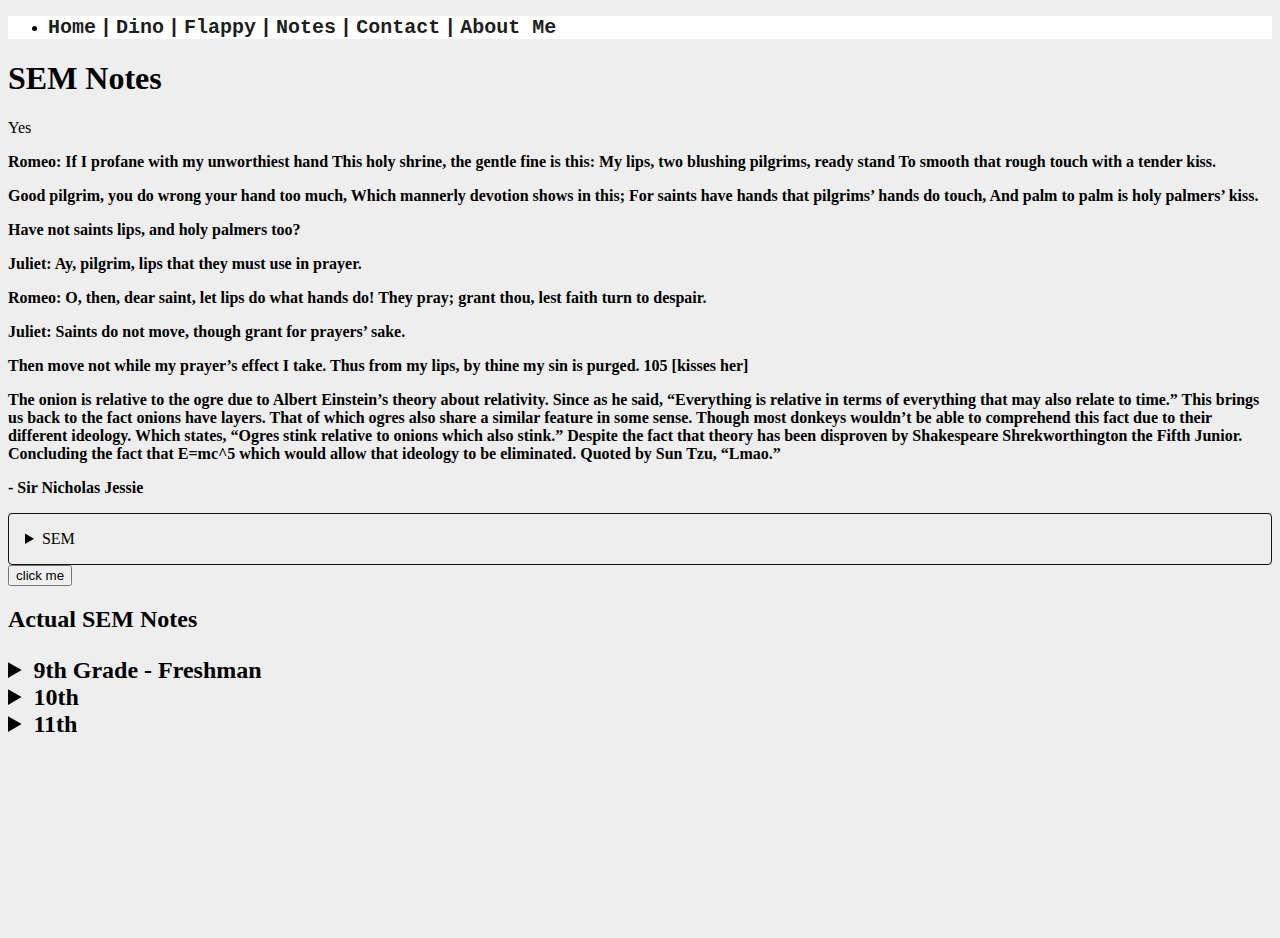
<file: notes.html>
<!DOCTYPE html>
<html lang="en">
<head>
    <meta name="viewport" content="width=device-width, initial-scale=1">
    <meta charset="utf-8">
    <title>SEM Notes</title>
</head>
<link rel="icon" href="https://uxwing.com/wp-content/themes/uxwing/download/location-travel-map/globe-icon.png">
<link href="theme.css" rel="stylesheet" type="text/css"/>
<nav>
    <ul>
        <li>
            <a href="index.html"><strong>Home</strong></a>
            <a><strong>|</strong></a>
            <a href="dino.html"><strong>Dino</strong></a>
            <a><strong>|</strong></a>
            <a href="flappy.html"><strong>Flappy</strong></a>
            <a><strong>|</strong></a>
            <a href="notes.html"><strong>Notes</strong></a>
            <a><strong>|</strong></a>
            <a href="contact.html"><strong>Contact</strong></a>
            <a><strong>|</strong></a>
            <a href="about.html"><strong>About Me</strong></a>
        </li>
    </ul>
</nav>
<body>
    <h1>SEM Notes</h1>
    Yes
    <p><strong> Romeo: If I profane with my unworthiest hand

    This holy shrine, the gentle fine is this:

    My lips, two blushing pilgrims, ready stand

    To smooth that rough touch with a tender kiss.</strong></p>

    <p><strong>Good pilgrim, you do wrong your hand too much,

    Which mannerly devotion shows in this;

    For saints have hands that pilgrims’ hands do touch,

    And palm to palm is holy palmers’ kiss.</strong></p>

    <p><strong>Have not saints lips, and holy palmers too?</strong></p>

    <p><strong>Juliet: Ay, pilgrim, lips that they must use in prayer.</strong></p>

    <p><strong>Romeo: O, then, dear saint, let lips do what hands do!

    They pray; grant thou, lest faith turn to despair.</strong></p>

    <p><strong>Juliet: Saints do not move, though grant for prayers’ sake.</strong></p>

    <P><strong> Then move not while my prayer’s effect I take.

    Thus from my lips, by thine my sin is purged. 105

    [kisses her]</strong></P>
    <p><strong>The onion is relative to the ogre due to Albert Einstein’s theory about relativity. Since as he said, “Everything is relative in terms of everything that may also relate to time.” This brings us back to the fact onions have layers. That of which ogres also share a similar feature in some sense. Though most donkeys wouldn’t be able to comprehend this fact due to their different ideology. Which states, “Ogres stink relative to onions which also stink.” Despite the fact that theory has been disproven by Shakespeare Shrekworthington the Fifth Junior. Concluding the fact that E=mc^5 which would allow that ideology to be eliminated. Quoted by Sun Tzu, “Lmao.”
    </strong></p>
    <p><b>- Sir Nicholas Jessie</b></p>
    <details class="styled">
        <summary>SEM</summary>
            <p>School of Science and Engineering at Townview Magnet Center.</p>
    </details>
    <a href="https://www.youtube.com/watch?v=dQw4w9WgXcQ">
        <button>click me</button>
    </a>
    <h2>Actual SEM Notes<h2>
    <p>
        <details>
        <summary>9th Grade - Freshman</summary>
         <ul>
            <li>
                <a href="AP Biology.html"><strong>Home</strong></a>
            </li>
         </ul>
    </details>
    <details>
        <summary>10th</summary>
            <p>School of Science and Engineering at Townview Magnet Center.</p>
    </details>
    <details>
        <summary>11th</summary>
            <p>School of Science and Engineering at Townview Magnet Center.</p>
    </details>
        </p>
    <video src=""></video>
</body>
</file>
<file: theme.css>
nav {
    width: 100%;
    height: 100%;
    background-color: #fff;
  }
ul  li  a {
    text-decoration: none;
    font-size: 20px;
    font-family: 'Courier New', Courier, monospace;
    color: #1e1e1e;
  }
ul  li  a:hover {
    color: red;
  }
body {
    background-color: #eee;
  }
h1, body, html, h2, p, a {
    font-family: "Times New Roman", Times, serif;
}
details.styled {
    padding: 1em;
    border: 1px solid #121212;
    border-radius: 4px;
}
details.styled {
    outline: none;
    cursor: pointer;
}
</file>
